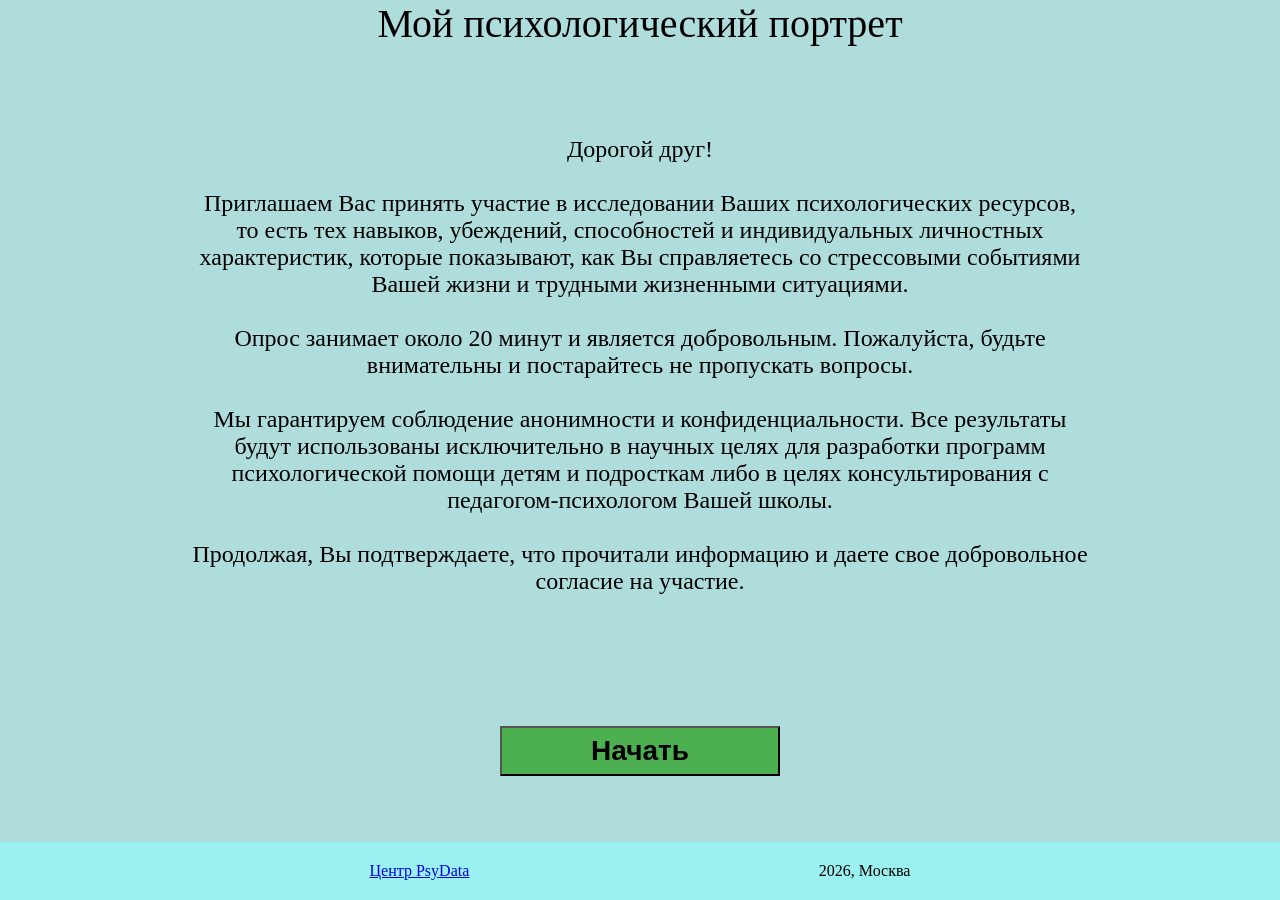
<file: index.html>
<!DOCTYPE html>
<html lang="en">
<head>
    <meta charset="UTF-8">
    <meta name="viewport" content="width=device-width, initial-scale=1.0">
    <title>Портрет</title>
    <link rel="stylesheet" href="main_styles.css">
</head>
<body>

    <header>
        Мой психологический портрет
    </header>

    <main>
        <div class="information">Дорогой друг! <br><br>
Приглашаем Вас принять участие в исследовании Ваших психологических ресурсов, то есть тех навыков, убеждений, способностей и индивидуальных личностных характеристик, которые показывают, как Вы справляетесь со стрессовыми событиями Вашей жизни и трудными жизненными ситуациями.
<br><br>Опрос занимает около 20 минут и является добровольным. Пожалуйста, будьте внимательны и постарайтесь не пропускать вопросы.<br><br>
Мы гарантируем соблюдение анонимности и конфиденциальности. Все результаты будут использованы исключительно в научных целях для разработки программ психологической помощи детям и подросткам либо в целях консультирования с педагогом-психологом Вашей школы.
<br><br> Продолжая, Вы подтверждаете, что прочитали информацию и даете свое добровольное согласие на участие.
</div>
        <button>Начать</button>

    </main>
    
    <footer>
        <div>
            <a href="https://mgppu.ru/project/417" target="_blank" rel="noopener noreferrer">Центр PsyData</a>
        </div>
        <div>2026, Москва</div>

    </footer>

    <script src="main.js"></script>
</body>
</html>
</file>
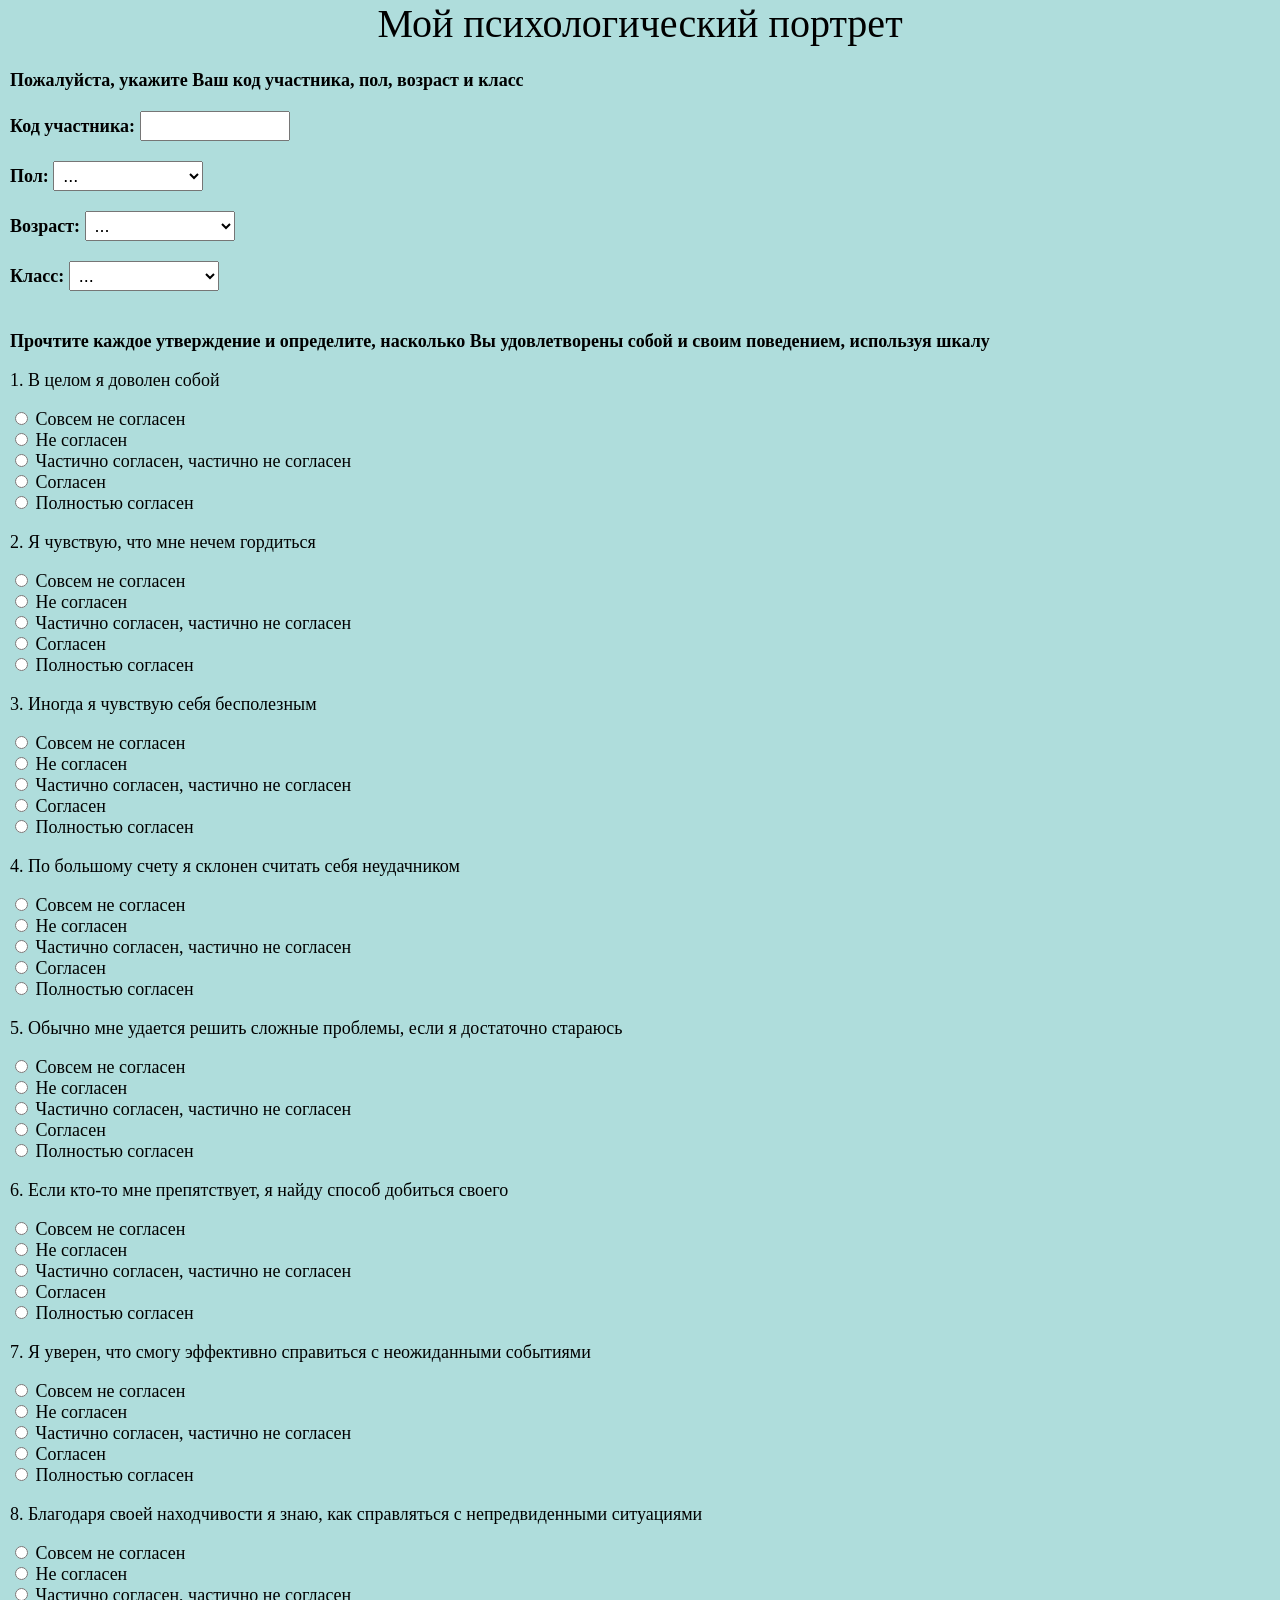
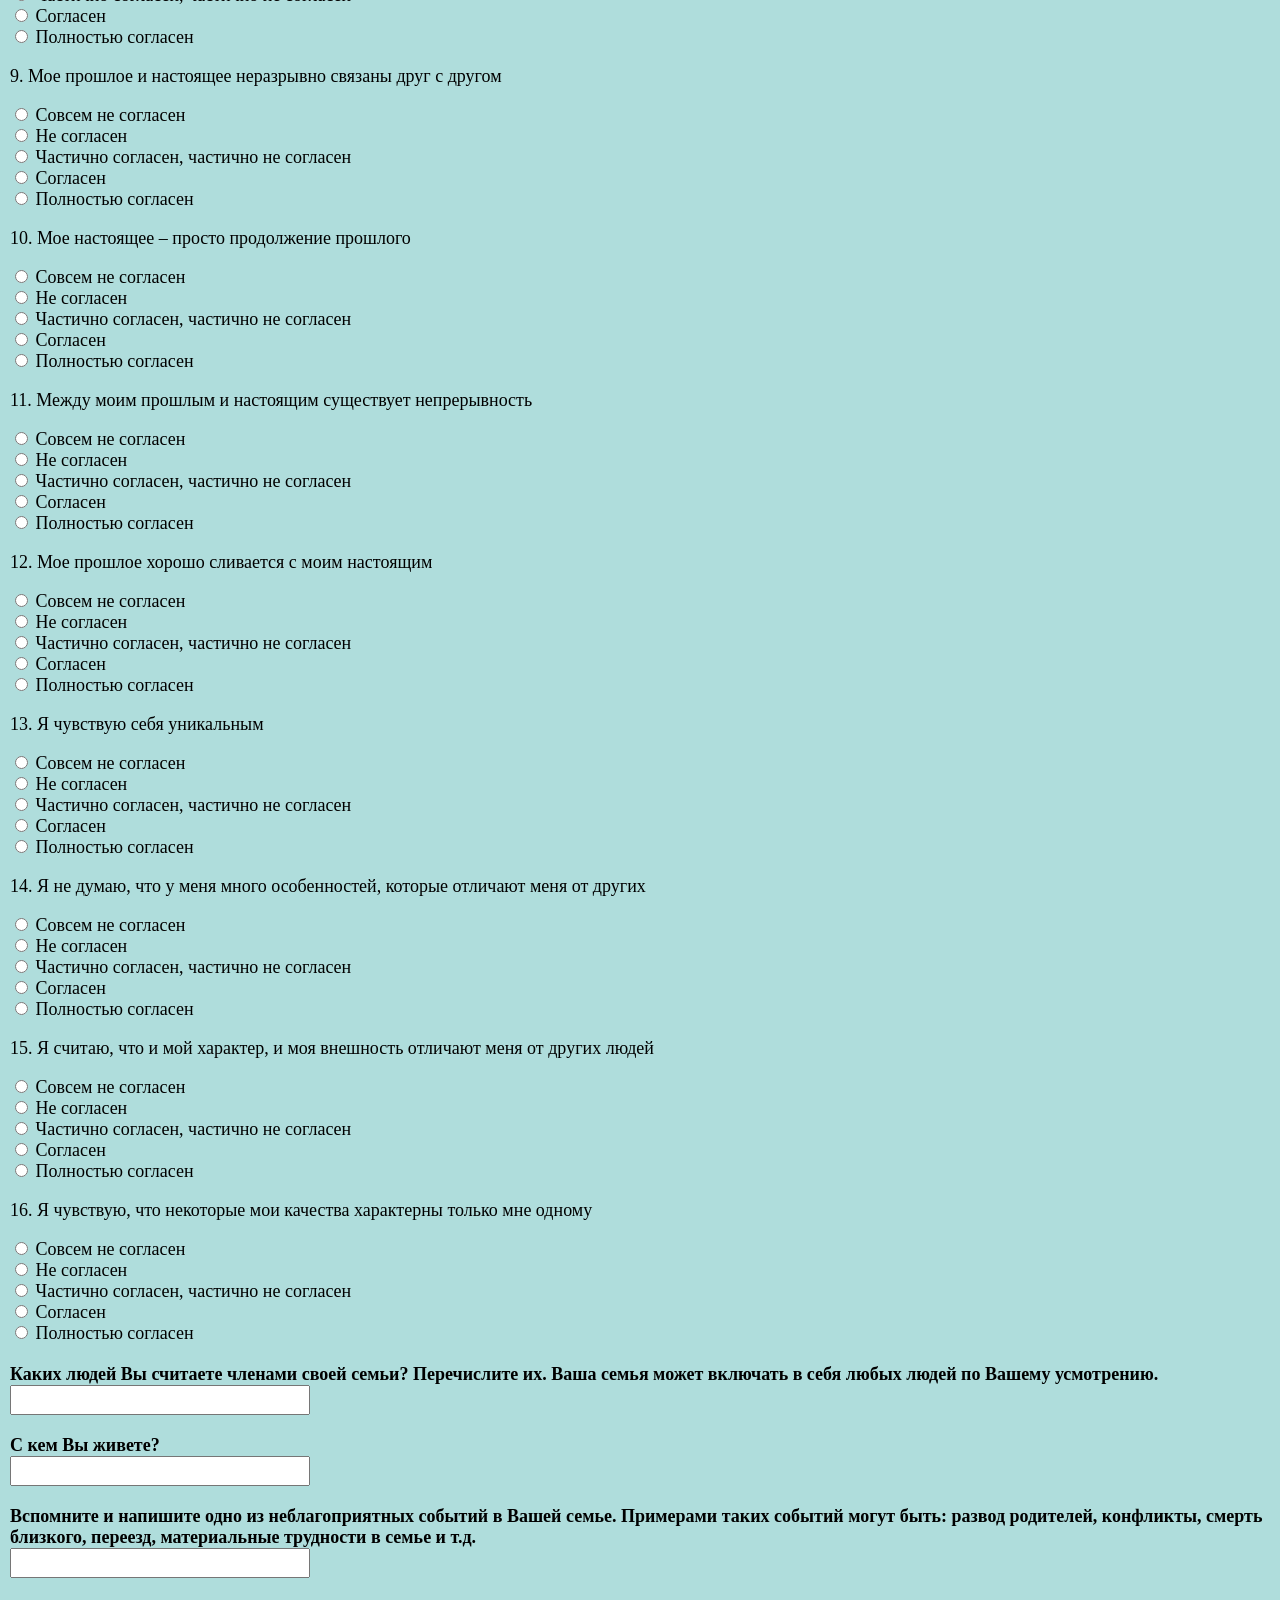
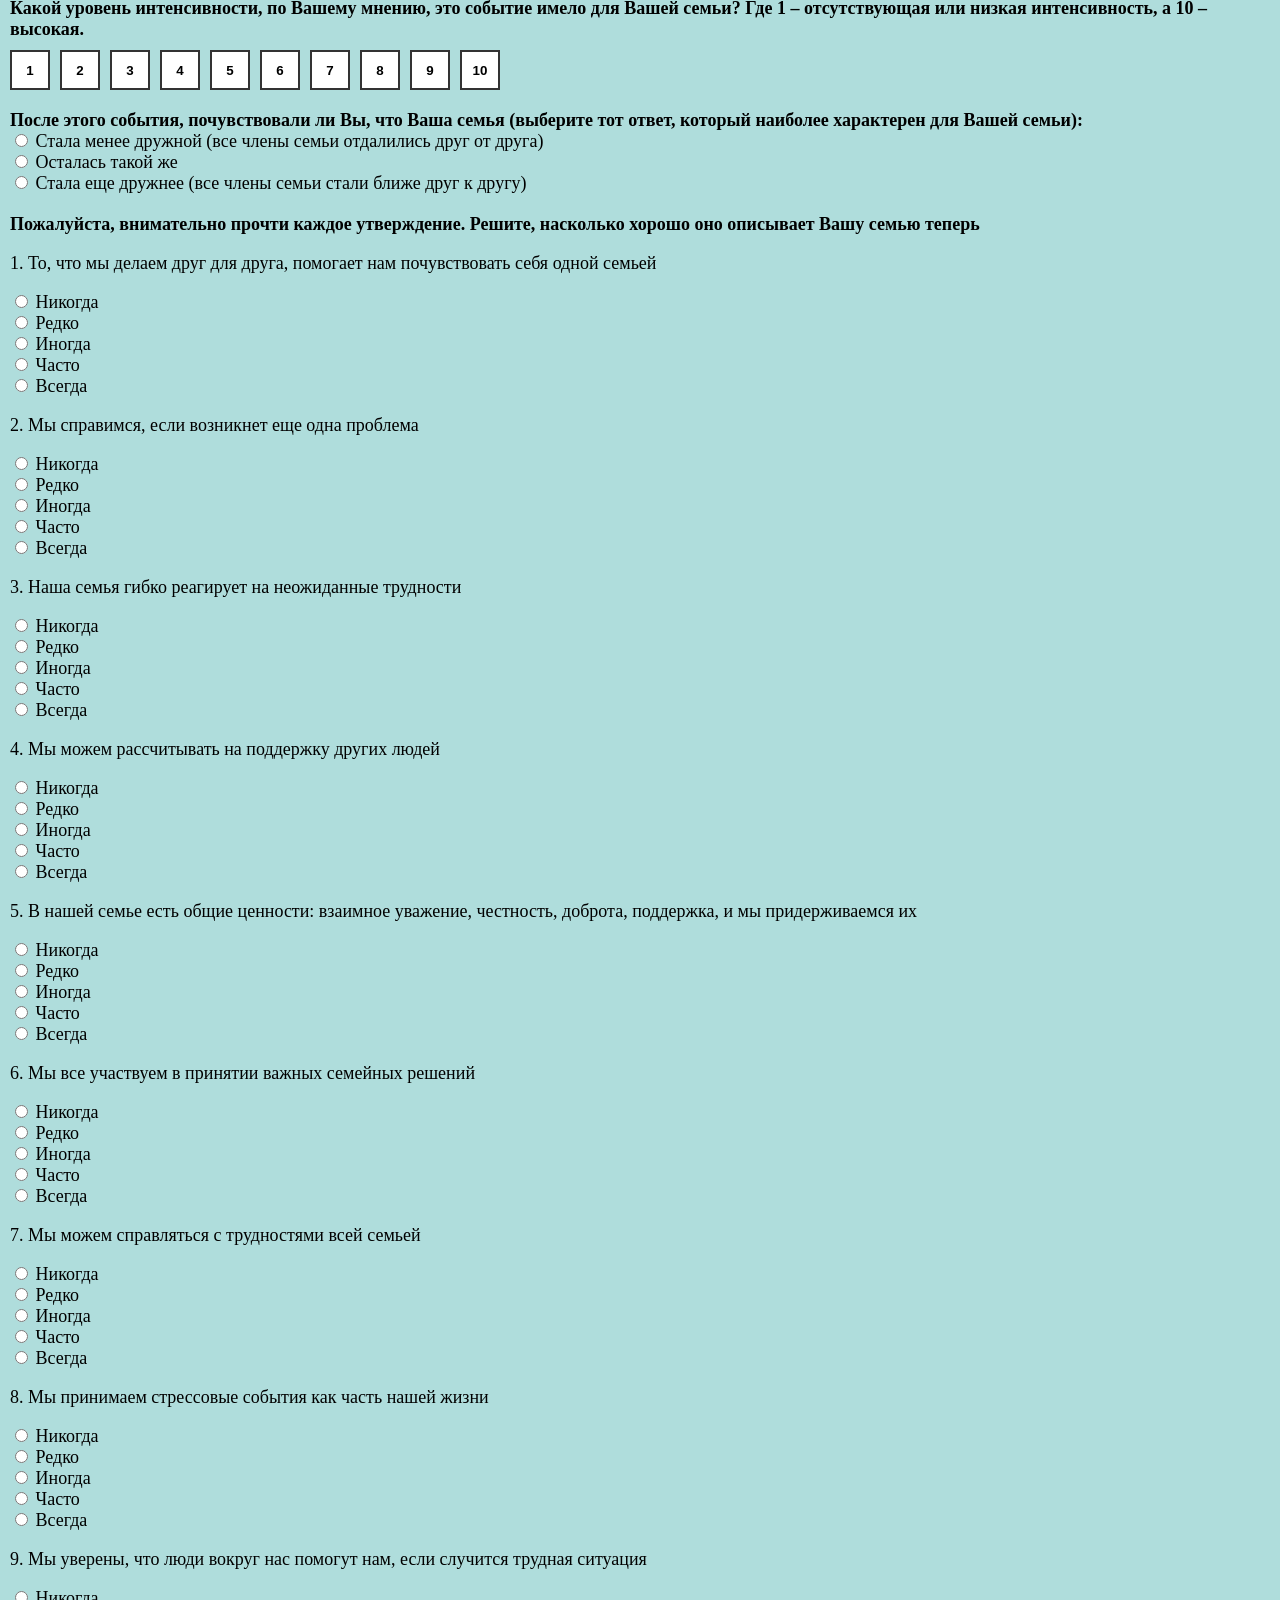
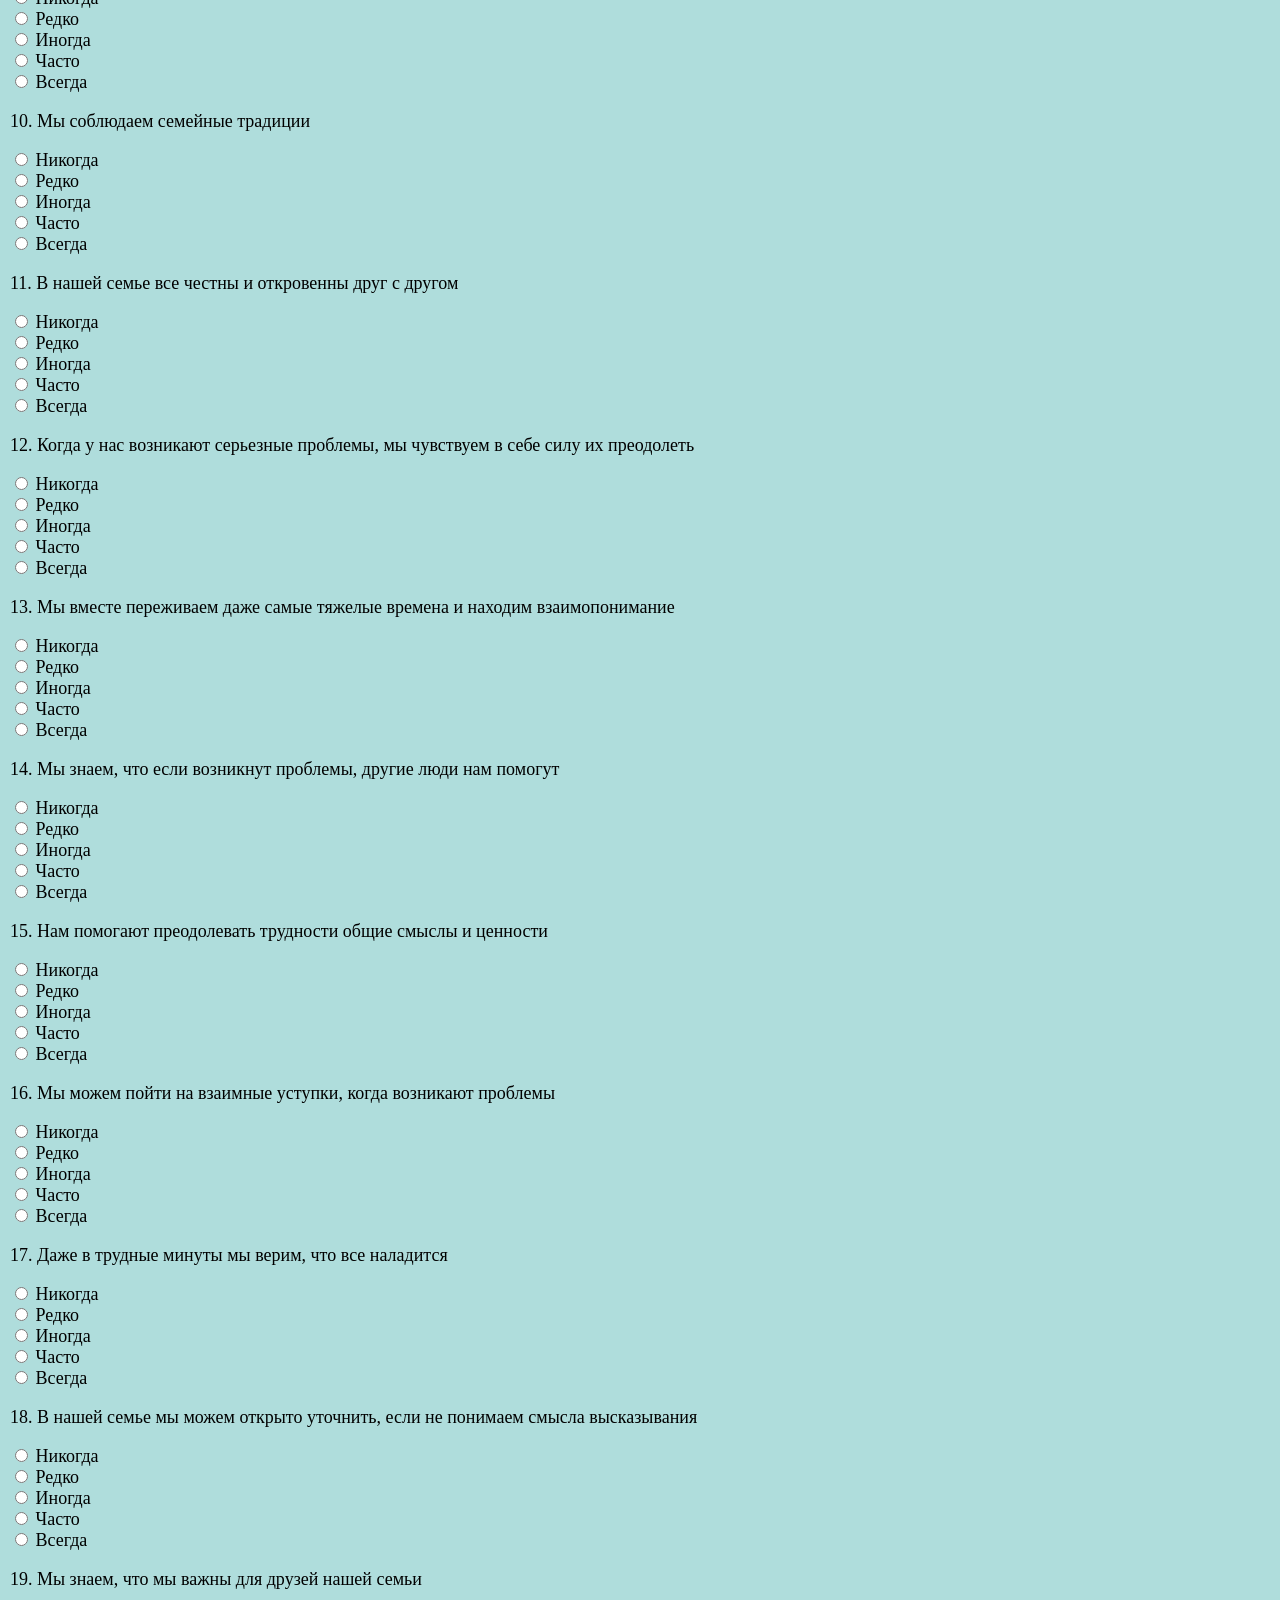
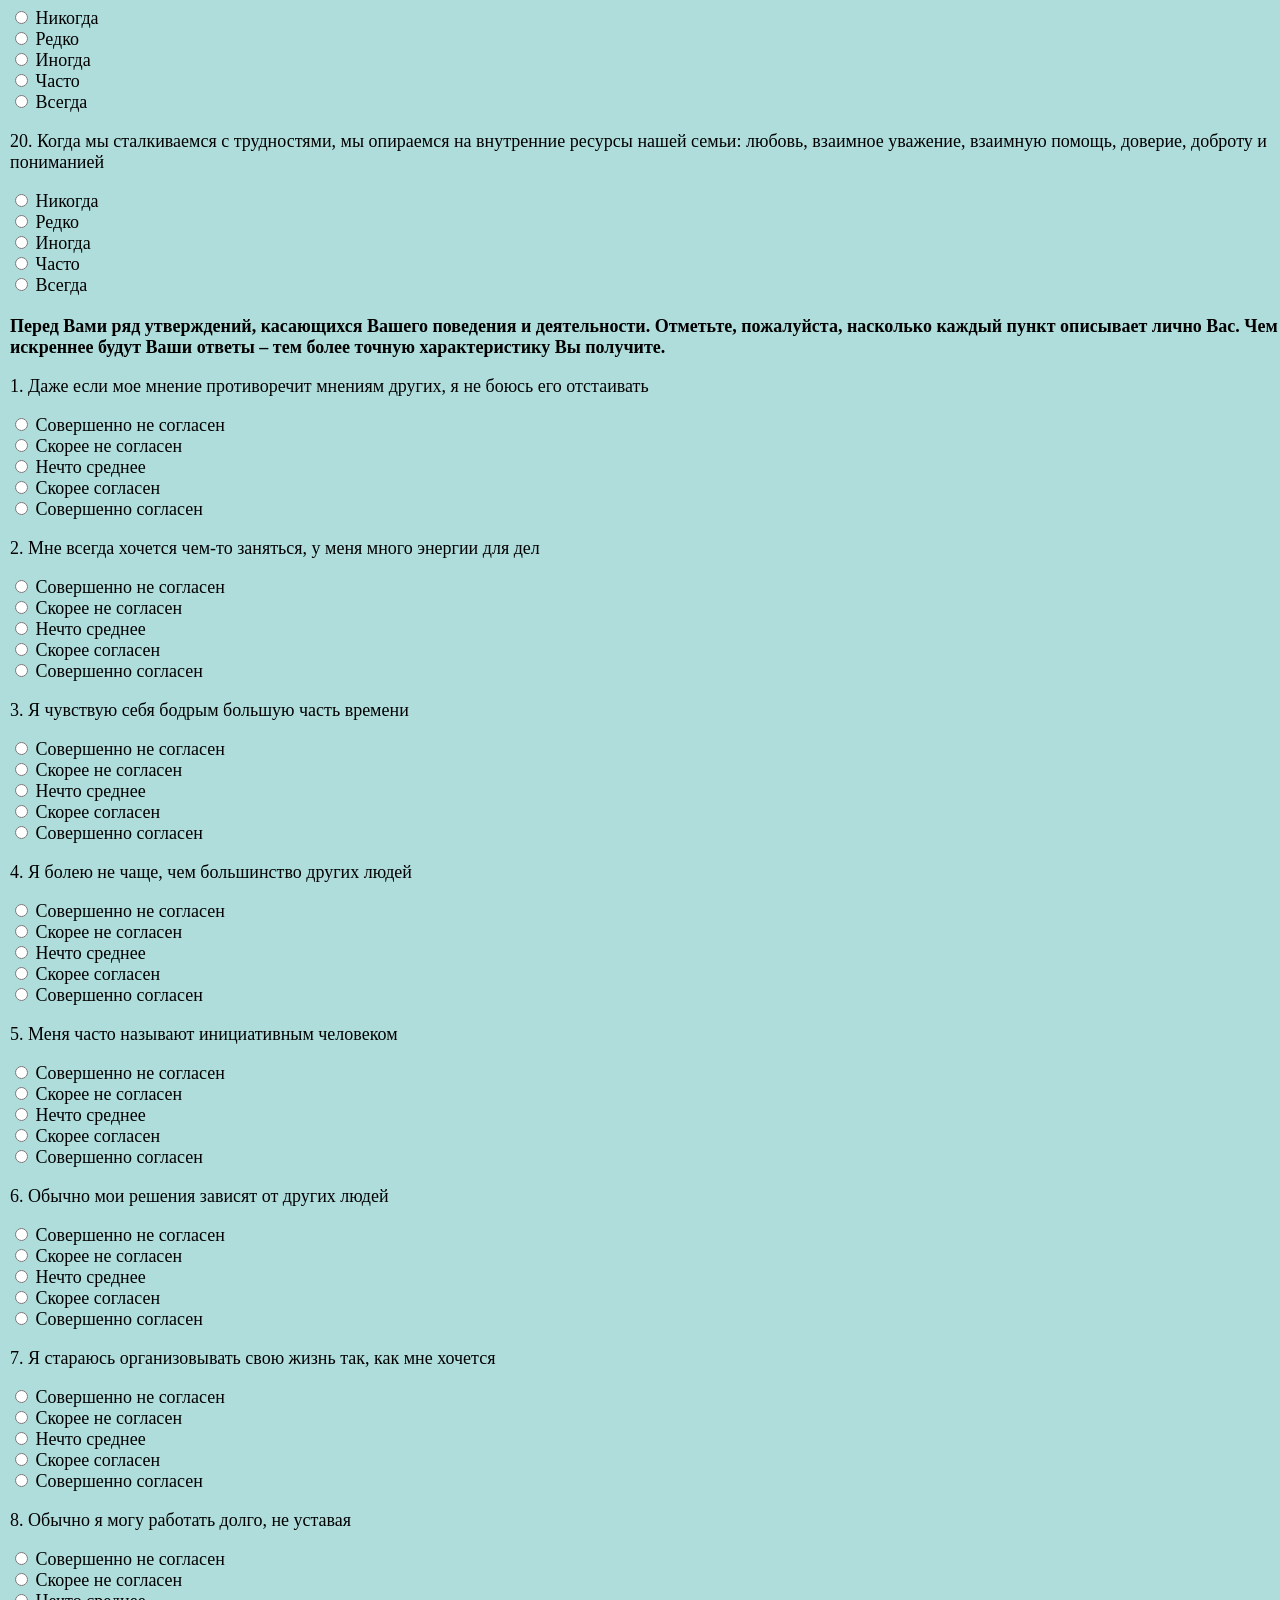
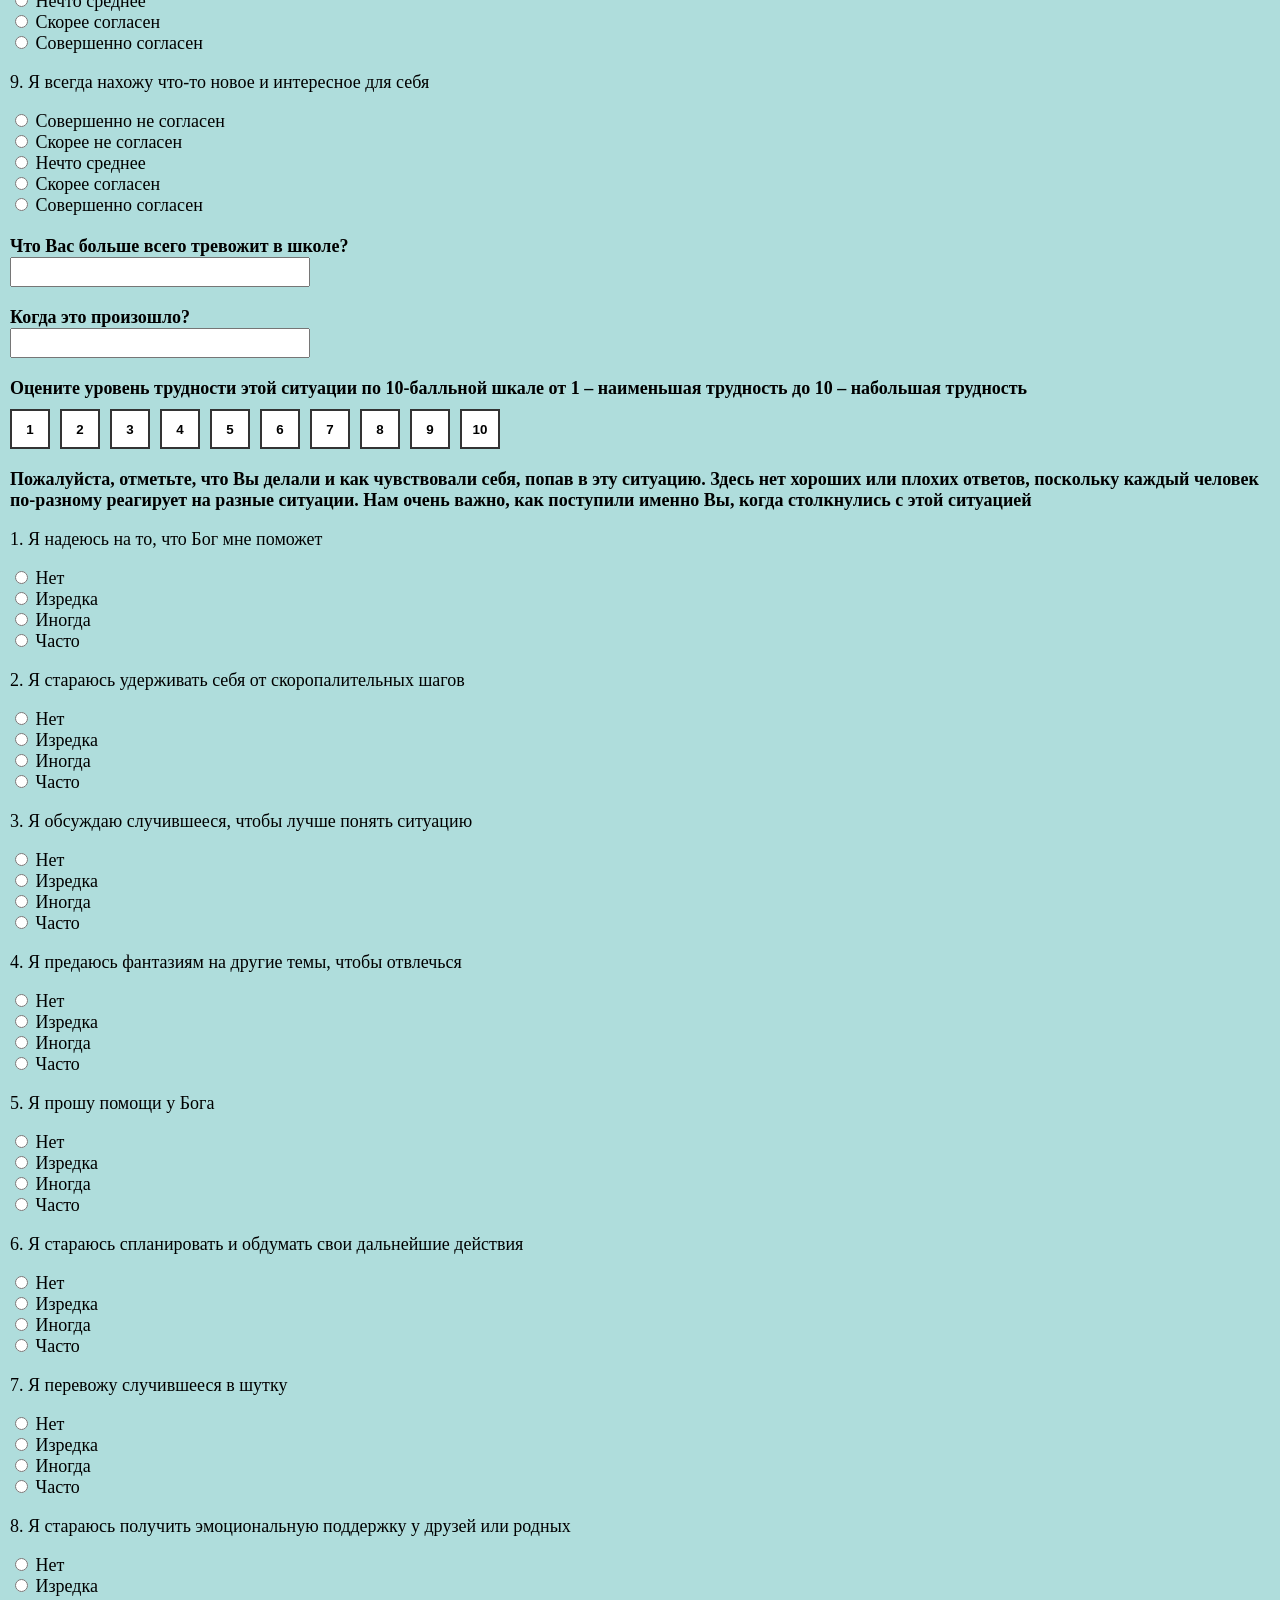
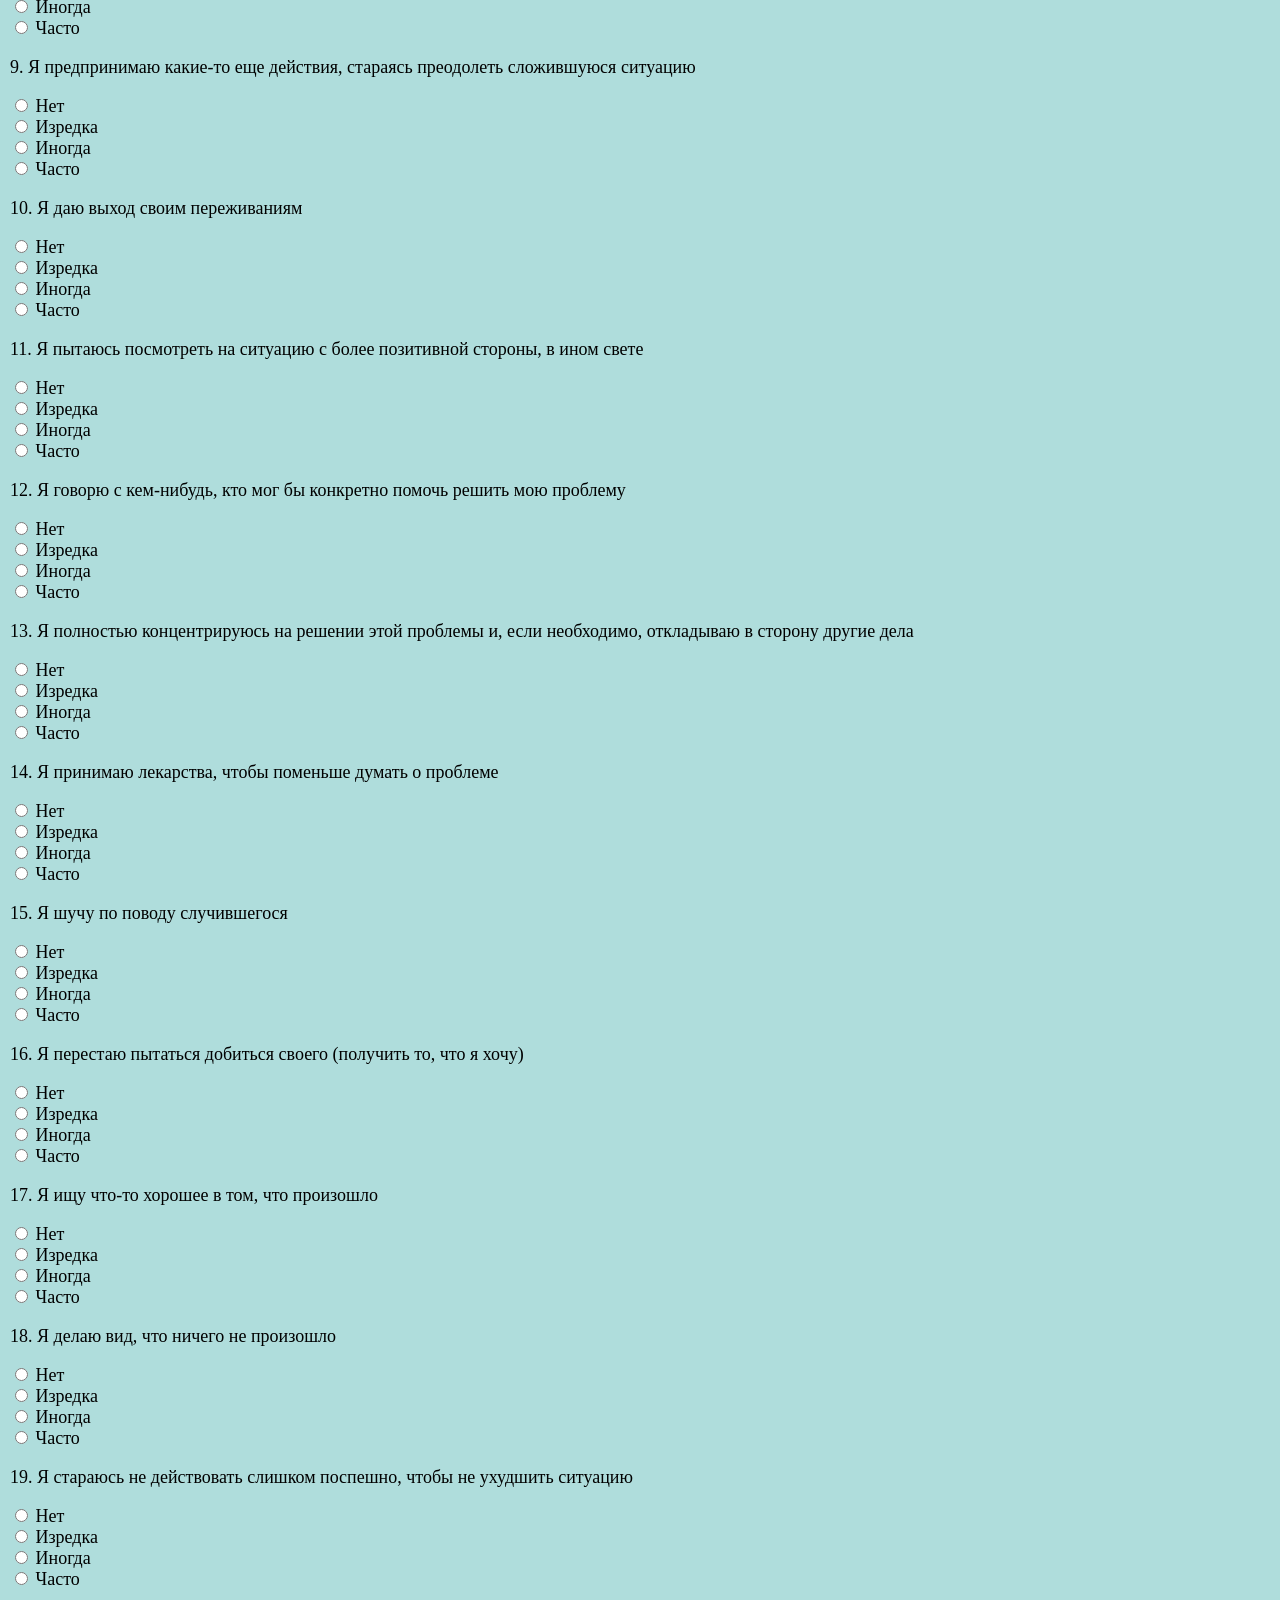
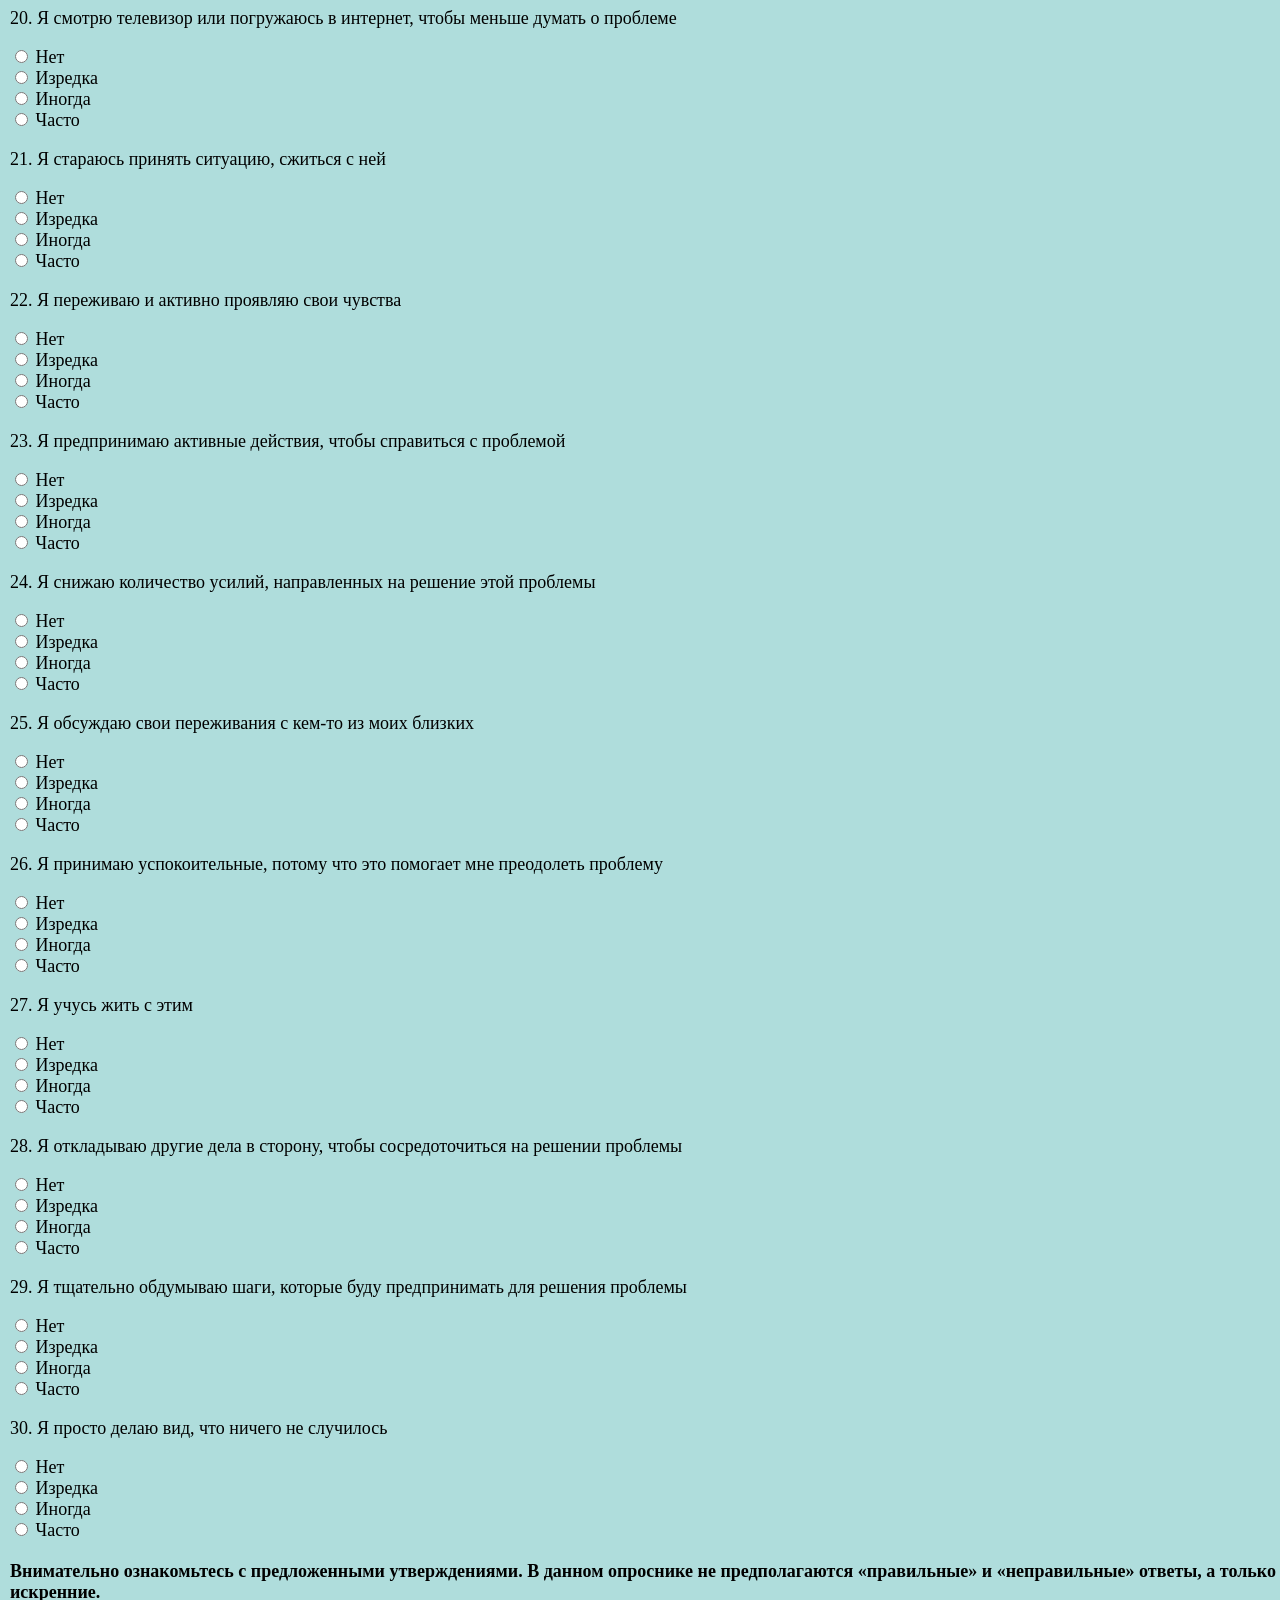
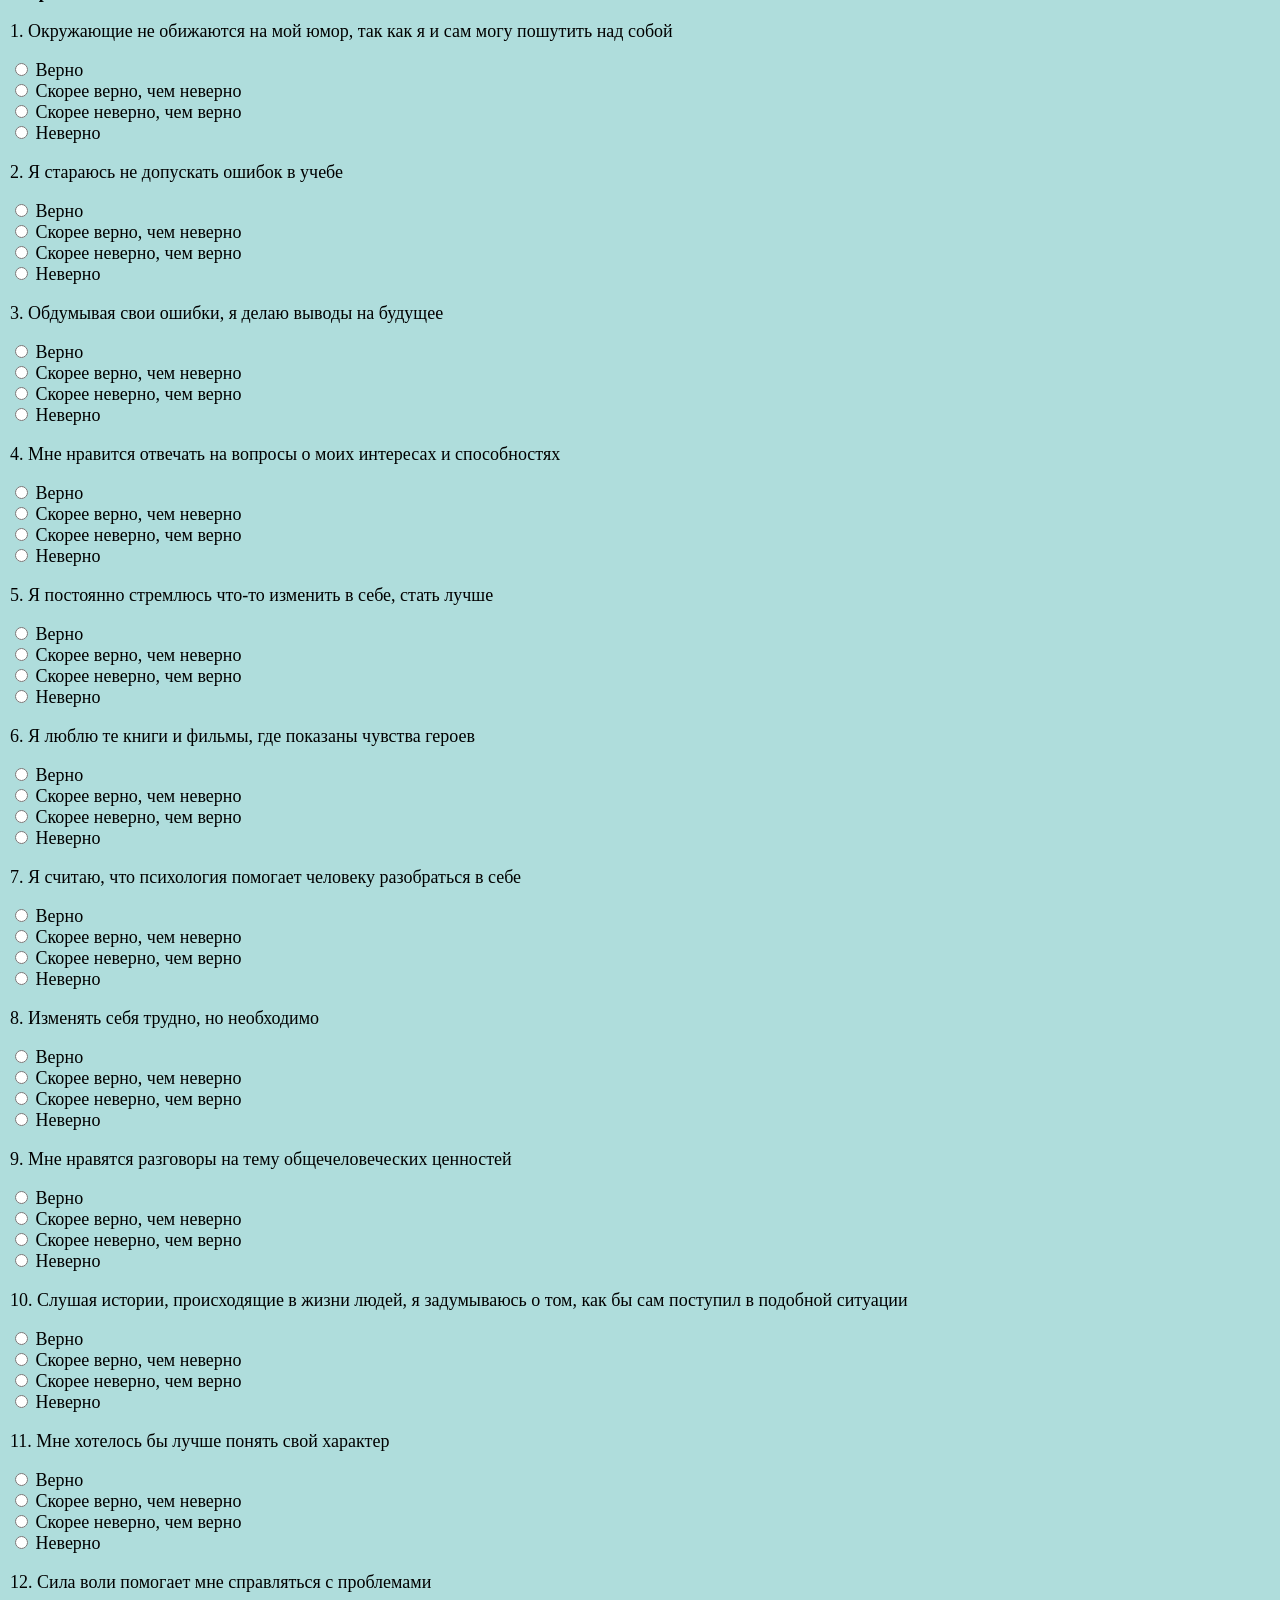
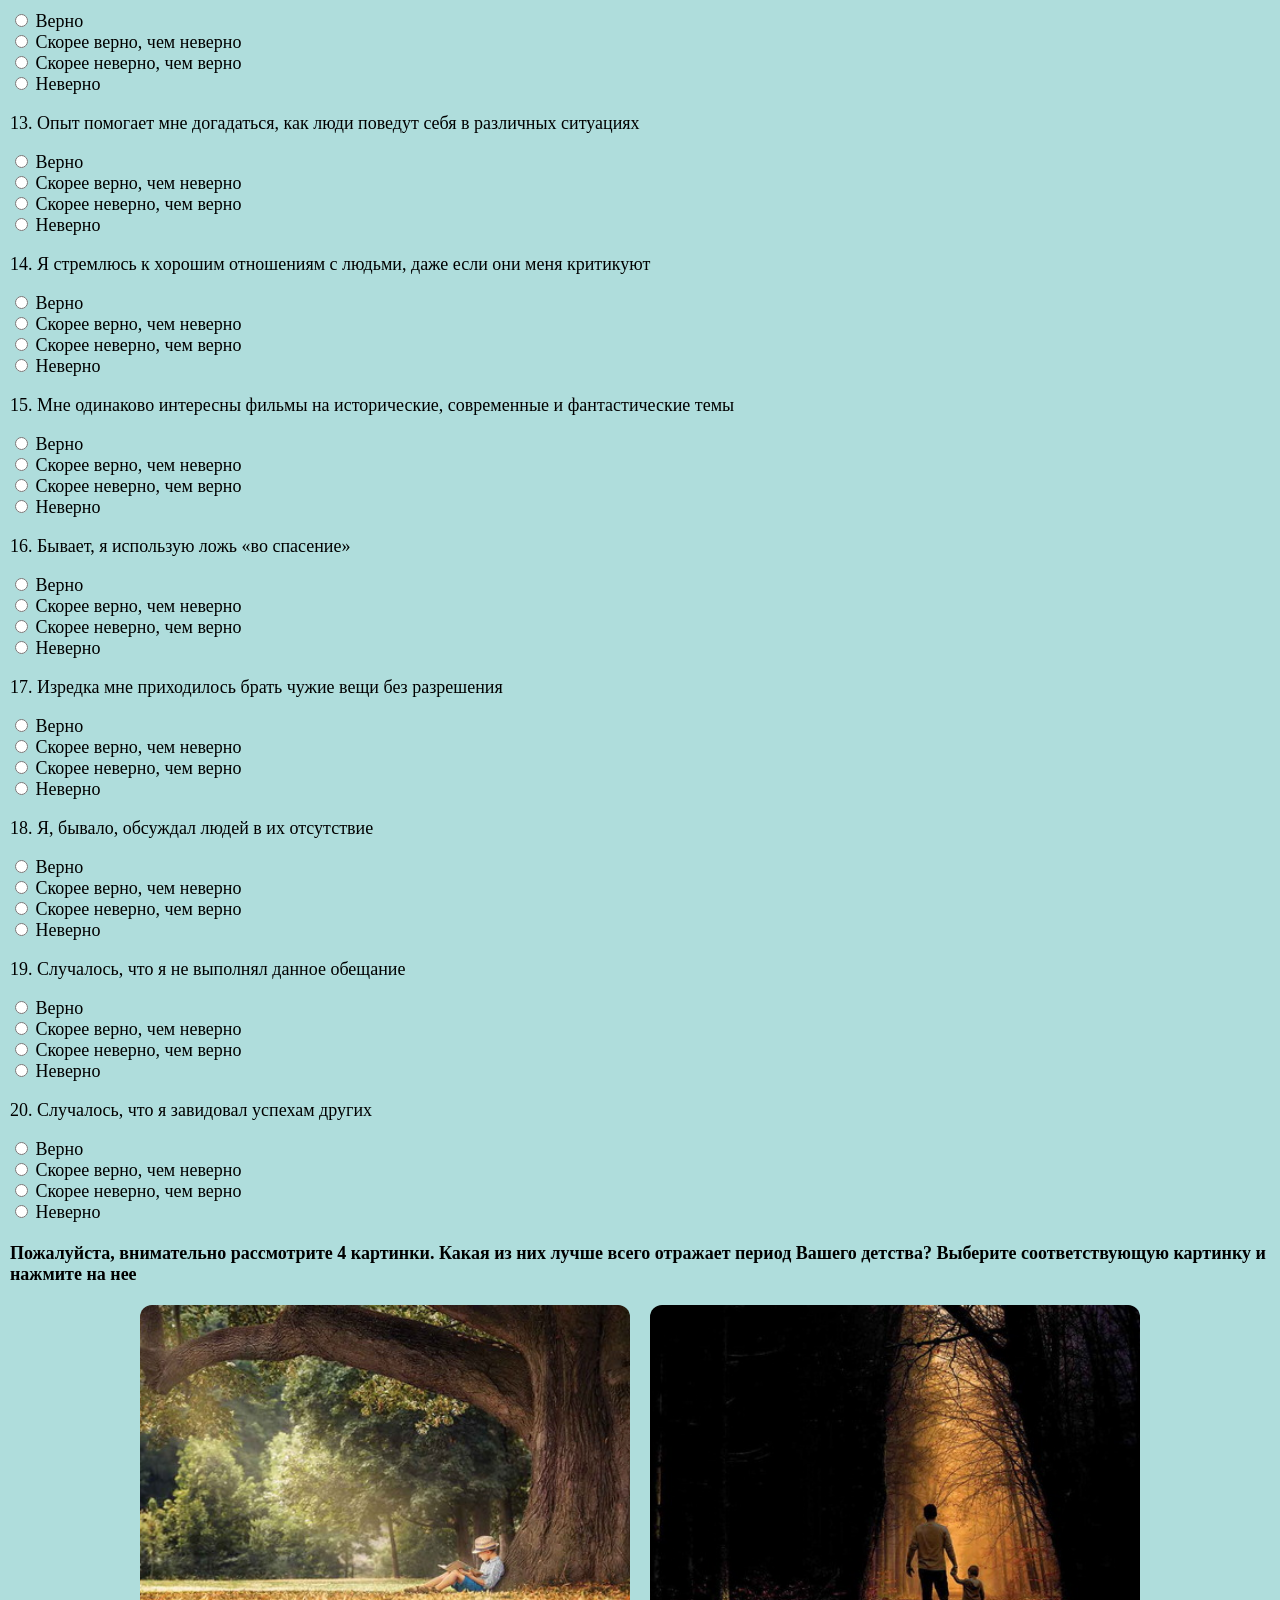
<file: test.html>
<!DOCTYPE html>
<html lang="en">
<head>
    <meta charset="UTF-8">
    <meta name="viewport" content="width=device-width, initial-scale=1.0">
    <title>Портрет</title>
    <link rel="stylesheet" href="test_styles.css">
</head>
<body>   

    <header>
        Мой психологический портрет
    </header>

    <main>


       <!--Персональные данные-->
       
        
    <div class="personal_data_div">Пожалуйста, укажите Ваш код участника, пол, возраст и класс</div>

    <div class="personal_data_div">
        <span>Код участника:  </span>
        <input class = "personal_select" type="text">
    </div>  
       
    <div class="personal_data_div">
        <span>Пол:  </span>
        <select class = "personal_select" name="sex">
        <option value="" disabled selected hidden>...</option>
        <option value="Мужской">Мужской</option>
        <option value="Женский">Женский</option>
        </select>
    </div>

    <div class="personal_data_div">
        <span>Возраст:  </span>
        <select class = "personal_select" name="age">
        <option value="" disabled selected hidden>...</option>
        <option value="12">12 лет</option>
        <option value="13">13 лет</option>
        <option value="14">14 лет</option>
        <option value="15">15 лет</option>
        <option value="16">16 лет</option>
        <option value="17">17 лет</option>
        <option value="18">18 лет</option>
        </select>
    </div>

     <div class="personal_data_div">
        <span>Класс:  </span>
        <select class = "personal_select" name="stage">
        <option value="" disabled selected hidden>...</option>
        <option value="6">6 класс</option>
        <option value="7">7 класс</option>
        <option value="8">8 класс</option>
        <option value="9">9 класс</option>
        <option value="10">10 класс</option>
        <option value="11">11 класс</option>
        </select>
    </div>

              
        <!--Индекс устойчивости идентичности-->


    <div class="test_name">Прочтите каждое утверждение и определите, насколько Вы удовлетворены собой и своим поведением, используя шкалу</div>

    <div class="identity_question">
        <p>1. В целом я доволен собой</p>
        <div>
            <input type="radio" id="i1_1" name="identity1" value="1">
            <label for="i1_1">Совсем не согласен</label>
        </div>
        <div>
            <input type="radio" id="i1_2" name="identity1" value="2">
            <label for="i1_2">Не согласен</label>
        </div>
        <div>
            <input type="radio" id="i1_3" name="identity1" value="3">
            <label for="i1_3">Частично согласен, частично не согласен</label>
        </div>       
        <div>
            <input type="radio" id="i1_4" name="identity1" value="4">
            <label for="i1_4">Согласен</label>
        </div>
        <div>
            <input type="radio" id="i1_5" name="identity1" value="5">
            <label for="i1_5">Полностью согласен</label>
        </div>
    </div>

    <div class="identity_question">
        <p>2. Я чувствую, что мне нечем гордиться</p>
        <div>
            <input type="radio" id="i2_1" name="identity2" value="1">
            <label for="i2_1">Совсем не согласен</label>
        </div>
        <div>
            <input type="radio" id="i2_2" name="identity2" value="2">
            <label for="i2_2">Не согласен</label>
        </div>
        <div>
            <input type="radio" id="i2_3" name="identity2" value="3">
            <label for="i2_3">Частично согласен, частично не согласен</label>
        </div>       
        <div>
            <input type="radio" id="i2_4" name="identity2" value="4">
            <label for="i2_4">Согласен</label>
        </div>
        <div>
            <input type="radio" id="i2_5" name="identity2" value="5">
            <label for="i2_5">Полностью согласен</label>
        </div>
    </div>
        
    <div class="identity_question">
        <p>3. Иногда я чувствую себя бесполезным</p>
            <div>
            <input type="radio" id="i3_1" name="identity3" value="1">
            <label for="i3_1">Совсем не согласен</label>
        </div>
        <div>
            <input type="radio" id="i3_2" name="identity3" value="2">
            <label for="i3_2">Не согласен</label>
        </div>
        <div>
            <input type="radio" id="i3_3" name="identity3" value="3">
            <label for="i3_3">Частично согласен, частично не согласен</label>
        </div>       
        <div>
            <input type="radio" id="i3_4" name="identity3" value="4">
            <label for="i3_4">Согласен</label>
        </div>
        <div>
            <input type="radio" id="i3_5" name="identity3" value="5">
            <label for="i3_5">Полностью согласен</label>
        </div>
    </div>

    <div class="identity_question">
        <p>4. По большому счету я склонен считать себя неудачником</p>
        <div>
            <input type="radio" id="i4_1" name="identity4" value="1">
            <label for="i4_1">Совсем не согласен</label>
        </div>
        <div>
            <input type="radio" id="i4_2" name="identity4" value="2">
            <label for="i4_2">Не согласен</label>
        </div>
        <div>
            <input type="radio" id="i4_3" name="identity4" value="3">
            <label for="i4_3">Частично согласен, частично не согласен</label>
        </div>       
        <div>
            <input type="radio" id="i4_4" name="identity4" value="4">
            <label for="i4_4">Согласен</label>
        </div>
        <div>
            <input type="radio" id="i4_5" name="identity4" value="5">
            <label for="i4_5">Полностью согласен</label>
        </div>
    </div>

    <div class="identity_question">
        <p>5. Обычно мне удается решить сложные проблемы, если я достаточно стараюсь</p>
        <div>
            <input type="radio" id="i5_1" name="identity5" value="1">
            <label for="i5_1">Совсем не согласен</label>
        </div>
        <div>
            <input type="radio" id="i5_2" name="identity5" value="2">
            <label for="i5_2">Не согласен</label>
        </div>
        <div>
            <input type="radio" id="i5_3" name="identity5" value="3">
            <label for="i5_3">Частично согласен, частично не согласен</label>
        </div>       
        <div>
            <input type="radio" id="i5_4" name="identity5" value="4">
            <label for="i5_4">Согласен</label>
        </div>
        <div>
            <input type="radio" id="i5_5" name="identity5" value="5">
            <label for="i5_5">Полностью согласен</label>
        </div>
    </div>

    <div class="identity_question">
        <p>6. Если кто-то мне препятствует, я найду способ добиться своего</p>
        <div>
            <input type="radio" id="i6_1" name="identity6" value="1">
            <label for="i6_1">Совсем не согласен</label>
        </div>
        <div>
            <input type="radio" id="i6_2" name="identity6" value="2">
            <label for="i6_2">Не согласен</label>
        </div>
        <div>
            <input type="radio" id="i6_3" name="identity6" value="3">
            <label for="i6_3">Частично согласен, частично не согласен</label>
        </div>       
        <div>
            <input type="radio" id="i6_4" name="identity6" value="4">
            <label for="i6_4">Согласен</label>
        </div>
        <div>
            <input type="radio" id="i6_5" name="identity6" value="5">
            <label for="i6_5">Полностью согласен</label>
        </div>
    </div>

    <div class="identity_question">
        <p>7. Я уверен, что смогу эффективно справиться с неожиданными событиями</p>
        <div>
            <input type="radio" id="i7_1" name="identity7" value="1">
            <label for="i7_1">Совсем не согласен</label>
        </div>
        <div>
            <input type="radio" id="i7_2" name="identity7" value="2">
            <label for="i7_2">Не согласен</label>
        </div>
        <div>
            <input type="radio" id="i7_3" name="identity7" value="3">
            <label for="i7_3">Частично согласен, частично не согласен</label>
        </div>       
        <div>
            <input type="radio" id="i7_4" name="identity7" value="4">
            <label for="i7_4">Согласен</label>
        </div>
        <div>
            <input type="radio" id="i7_5" name="identity7" value="5">
            <label for="i7_5">Полностью согласен</label>
        </div>
    </div>

    <div class="identity_question">
        <p>8. Благодаря своей находчивости я знаю, как справляться с непредвиденными ситуациями</p>
        <div>
            <input type="radio" id="i8_1" name="identity8" value="1">
            <label for="i8_1">Совсем не согласен</label>
        </div>
        <div>
            <input type="radio" id="i8_2" name="identity8" value="2">
            <label for="i8_2">Не согласен</label>
        </div>
        <div>
            <input type="radio" id="i8_3" name="identity8" value="3">
            <label for="i8_3">Частично согласен, частично не согласен</label>
        </div>       
        <div>
            <input type="radio" id="i8_4" name="identity8" value="4">
            <label for="i8_4">Согласен</label>
        </div>
        <div>
            <input type="radio" id="i8_5" name="identity8" value="5">
            <label for="i8_5">Полностью согласен</label>
        </div>
    </div>

    <div class="identity_question">
        <p>9. Мое прошлое и настоящее неразрывно связаны друг с другом</p>
        <div>
            <input type="radio" id="i9_1" name="identity9" value="1">
            <label for="i9_1">Совсем не согласен</label>
        </div>
        <div>
            <input type="radio" id="i9_2" name="identity9" value="2">
            <label for="i9_2">Не согласен</label>
        </div>
        <div>
            <input type="radio" id="i9_3" name="identity9" value="3">
            <label for="i9_3">Частично согласен, частично не согласен</label>
        </div>       
        <div>
            <input type="radio" id="i9_4" name="identity9" value="4">
            <label for="i9_4">Согласен</label>
        </div>
        <div>
            <input type="radio" id="i9_5" name="identity9" value="5">
            <label for="i9_5">Полностью согласен</label>
        </div>
    </div>

    <div class="identity_question">
        <p>10. Мое настоящее – просто продолжение прошлого</p>
        <div>
            <input type="radio" id="i10_1" name="identity10" value="1">
            <label for="i10_1">Совсем не согласен</label>
        </div>
        <div>
            <input type="radio" id="i10_2" name="identity10" value="2">
            <label for="i10_2">Не согласен</label>
        </div>
        <div>
            <input type="radio" id="i10_3" name="identity10" value="3">
            <label for="i10_3">Частично согласен, частично не согласен</label>
        </div>       
        <div>
            <input type="radio" id="i10_4" name="identity10" value="4">
            <label for="i10_4">Согласен</label>
        </div>
        <div>
            <input type="radio" id="i10_5" name="identity10" value="5">
            <label for="i10_5">Полностью согласен</label>
        </div>
    </div>

    <div class="identity_question">
        <p>11. Между моим прошлым и настоящим существует непрерывность</p>
        <div>
            <input type="radio" id="i11_1" name="identity11" value="1">
            <label for="i11_1">Совсем не согласен</label>
        </div>
        <div>
            <input type="radio" id="i11_2" name="identity11" value="2">
            <label for="i11_2">Не согласен</label>
        </div>
        <div>
            <input type="radio" id="i11_3" name="identity11" value="3">
            <label for="i11_3">Частично согласен, частично не согласен</label>
        </div>       
        <div>
            <input type="radio" id="i11_4" name="identity11" value="4">
            <label for="i11_4">Согласен</label>
        </div>
        <div>
            <input type="radio" id="i11_5" name="identity11" value="5">
            <label for="i11_5">Полностью согласен</label>
        </div>
    </div>

    <div class="identity_question">
        <p>12. Мое прошлое хорошо сливается с моим настоящим</p>
        <div>
            <input type="radio" id="i12_1" name="identity12" value="1">
            <label for="i12_1">Совсем не согласен</label>
        </div>
        <div>
            <input type="radio" id="i12_2" name="identity12" value="2">
            <label for="i12_2">Не согласен</label>
        </div>
        <div>
            <input type="radio" id="i12_3" name="identity12" value="3">
            <label for="i12_3">Частично согласен, частично не согласен</label>
        </div>       
        <div>
            <input type="radio" id="i12_4" name="identity12" value="4">
            <label for="i12_4">Согласен</label>
        </div>
        <div>
            <input type="radio" id="i12_5" name="identity12" value="5">
            <label for="i12_5">Полностью согласен</label>
        </div>
    </div>

    <div class="identity_question">
        <p>13. Я чувствую себя уникальным</p>
        <div>
            <input type="radio" id="i13_1" name="identity13" value="1">
            <label for="i13_1">Совсем не согласен</label>
        </div>
        <div>
            <input type="radio" id="i13_2" name="identity13" value="2">
            <label for="i13_2">Не согласен</label>
        </div>
        <div>
            <input type="radio" id="i13_3" name="identity13" value="3">
            <label for="i13_3">Частично согласен, частично не согласен</label>
        </div>       
        <div>
            <input type="radio" id="i13_4" name="identity13" value="4">
            <label for="i13_4">Согласен</label>
        </div>
        <div>
            <input type="radio" id="i13_5" name="identity13" value="5">
            <label for="i13_5">Полностью согласен</label>
        </div>
    </div>

    <div class="identity_question">
        <p>14. Я не думаю, что у меня много особенностей, которые отличают меня от других</p>
        <div>
            <input type="radio" id="i14_1" name="identity14" value="1">
            <label for="i14_1">Совсем не согласен</label>
        </div>
        <div>
            <input type="radio" id="i14_2" name="identity14" value="2">
            <label for="i14_2">Не согласен</label>
        </div>
        <div>
            <input type="radio" id="i14_3" name="identity14" value="3">
            <label for="i14_3">Частично согласен, частично не согласен</label>
        </div>       
        <div>
            <input type="radio" id="i14_4" name="identity14" value="4">
            <label for="i14_4">Согласен</label>
        </div>
        <div>
            <input type="radio" id="i14_5" name="identity14" value="5">
            <label for="i14_5">Полностью согласен</label>
        </div>
    </div>

    <div class="identity_question">
        <p>15. Я считаю, что и мой характер, и моя внешность отличают меня от других людей</p>
        <div>
            <input type="radio" id="i15_1" name="identity15" value="1">
            <label for="i15_1">Совсем не согласен</label>
        </div>
        <div>
            <input type="radio" id="i15_2" name="identity15" value="2">
            <label for="i15_2">Не согласен</label>
        </div>
        <div>
            <input type="radio" id="i15_3" name="identity15" value="3">
            <label for="i15_3">Частично согласен, частично не согласен</label>
        </div>       
        <div>
            <input type="radio" id="i15_4" name="identity15" value="4">
            <label for="i15_4">Согласен</label>
        </div>
        <div>
            <input type="radio" id="i15_5" name="identity15" value="5">
            <label for="i15_5">Полностью согласен</label>
        </div>
    </div>

    <div class="identity_question">
        <p>16. Я чувствую, что некоторые мои качества характерны только мне одному </p>
        <div>
            <input type="radio" id="i16_1" name="identity16" value="1">
            <label for="i16_1">Совсем не согласен</label>
        </div>
        <div>
            <input type="radio" id="i16_2" name="identity16" value="2">
            <label for="i16_2">Не согласен</label>
        </div>
        <div>
            <input type="radio" id="i16_3" name="identity16" value="3">
            <label for="i16_3">Частично согласен, частично не согласен</label>
        </div>       
        <div>
            <input type="radio" id="i16_4" name="identity16" value="4">
            <label for="i16_4">Согласен</label>
        </div>
        <div>
            <input type="radio" id="i16_5" name="identity16" value="5">
            <label for="i16_5">Полностью согласен</label>
        </div>
    </div>

      
 <!--Шкала оценки жизнеспособности семьи-->


    <div class="test_name">Каких людей Вы считаете членами своей семьи? Перечислите их. Ваша семья может включать в себя любых людей по Вашему усмотрению.</div>
    <input class = "viability_text" type="text">
    <div class="test_name">С кем Вы живете?</div>
    <input class = "viability_text" type="text">
    <div class="test_name">Вспомните и напишите одно из неблагоприятных событий в Вашей семье. Примерами таких событий могут быть: развод родителей, конфликты, смерть близкого, переезд, материальные трудности в семье и т.д.</div>
    <input class = "viability_text" type="text">
    <div class="test_name">Какой уровень интенсивности, по Вашему мнению, это событие имело для Вашей семьи? Где 1 – отсутствующая или низкая интенсивность, а 10 – высокая.</div>
    <div class="rating-container" id="ratingScale"></div>
    <div class="test_name">После этого события, почувствовали ли Вы, что Ваша семья (выберите тот ответ, который наиболее характерен для Вашей семьи):</div>
    
    <div class="viability_question">
        <div>
            <input type="radio" id="v0_1" name="viability0" value="Стала менее дружной (все члены семьи отдалились друг от друга)">
            <label for="v0_1">Стала менее дружной (все члены семьи отдалились друг от друга)</label>
        </div>
        <div>
            <input type="radio" id="v0_2" name="viability0" value="Осталась такой же">
            <label for="v0_2">Осталась такой же</label>
        </div>
        <div>
            <input type="radio" id="v0_3" name="viability0" value="Стала еще дружнее (все члены семьи стали ближе друг к другу)">
            <label for="v0_3">Стала еще дружнее (все члены семьи стали ближе друг к другу)</label>
        </div>       
    </div>

    <div class="test_name">Пожалуйста, внимательно прочти каждое утверждение. Решите, насколько хорошо оно описывает Вашу семью теперь</div>


    <div class="viability_question">
        <p>1. То, что мы делаем друг для друга, помогает нам почувствовать себя одной семьей</p>
        <div>
            <input type="radio" id="v1_1" name="viability1" value="1">
            <label for="v1_1">Никогда</label>
        </div>
        <div>
            <input type="radio" id="v1_2" name="viability1" value="2">
            <label for="v1_2">Редко</label>
        </div>
        <div>
            <input type="radio" id="v1_3" name="viability1" value="3">
            <label for="v1_3">Иногда</label>
        </div>       
        <div>
            <input type="radio" id="v1_4" name="viability1" value="4">
            <label for="v1_4">Часто</label>
        </div>
        <div>
            <input type="radio" id="v1_5" name="viability1" value="5">
            <label for="v1_5">Всегда</label>
        </div>
    </div>

    <div class="viability_question">
        <p>2. Мы справимся, если возникнет еще одна проблема</p>
        <div>
            <input type="radio" id="v2_1" name="viability2" value="1">
            <label for="v2_1">Никогда</label>
        </div>
        <div>
            <input type="radio" id="v2_2" name="viability2" value="2">
            <label for="v2_2">Редко</label>
        </div>
        <div>
            <input type="radio" id="v2_3" name="viability2" value="3">
            <label for="v2_3">Иногда</label>
        </div>       
        <div>
            <input type="radio" id="v2_4" name="viability2" value="4">
            <label for="v2_4">Часто</label>
        </div>
        <div>
            <input type="radio" id="v2_5" name="viability2" value="5">
            <label for="v2_5">Всегда</label>
        </div>
    </div>

    <div class="viability_question">
        <p>3. Наша семья гибко реагирует на неожиданные трудности</p>
        <div>
            <input type="radio" id="v3_1" name="viability3" value="1">
            <label for="v3_1">Никогда</label>
        </div>
        <div>
            <input type="radio" id="v3_2" name="viability3" value="2">
            <label for="v3_2">Редко</label>
        </div>
        <div>
            <input type="radio" id="v3_3" name="viability3" value="3">
            <label for="v3_3">Иногда</label>
        </div>       
        <div>
            <input type="radio" id="v3_4" name="viability3" value="4">
            <label for="v3_4">Часто</label>
        </div>
        <div>
            <input type="radio" id="v3_5" name="viability3" value="5">
            <label for="v3_5">Всегда</label>
        </div>
    </div>

    <div class="viability_question">
        <p>4. Мы можем рассчитывать на поддержку других людей</p>
        <div>
            <input type="radio" id="v4_1" name="viability4" value="1">
            <label for="v4_1">Никогда</label>
        </div>
        <div>
            <input type="radio" id="v4_2" name="viability4" value="2">
            <label for="v4_2">Редко</label>
        </div>
        <div>
            <input type="radio" id="v4_3" name="viability4" value="3">
            <label for="v4_3">Иногда</label>
        </div>       
        <div>
            <input type="radio" id="v4_4" name="viability4" value="4">
            <label for="v4_4">Часто</label>
        </div>
        <div>
            <input type="radio" id="v4_5" name="viability4" value="5">
            <label for="v4_5">Всегда</label>
        </div>
    </div>

    <div class="viability_question">
        <p>5. В нашей семье есть общие ценности: взаимное уважение, честность, доброта, поддержка, и мы придерживаемся их</p>
        <div>
            <input type="radio" id="v5_1" name="viability5" value="1">
            <label for="v5_1">Никогда</label>
        </div>
        <div>
            <input type="radio" id="v5_2" name="viability5" value="2">
            <label for="v5_2">Редко</label>
        </div>
        <div>
            <input type="radio" id="v5_3" name="viability5" value="3">
            <label for="v5_3">Иногда</label>
        </div>       
        <div>
            <input type="radio" id="v5_4" name="viability5" value="4">
            <label for="v5_4">Часто</label>
        </div>
        <div>
            <input type="radio" id="v5_5" name="viability5" value="5">
            <label for="v5_5">Всегда</label>
        </div>
    </div>

    <div class="viability_question">
        <p>6. Мы все участвуем в принятии важных семейных решений</p>
        <div>
            <input type="radio" id="v6_1" name="viability6" value="1">
            <label for="v6_1">Никогда</label>
        </div>
        <div>
            <input type="radio" id="v6_2" name="viability6" value="2">
            <label for="v6_2">Редко</label>
        </div>
        <div>
            <input type="radio" id="v6_3" name="viability6" value="3">
            <label for="v6_3">Иногда</label>
        </div>       
        <div>
            <input type="radio" id="v6_4" name="viability6" value="4">
            <label for="v6_4">Часто</label>
        </div>
        <div>
            <input type="radio" id="v6_5" name="viability6" value="5">
            <label for="v6_5">Всегда</label>
        </div>
    </div>

    <div class="viability_question">
        <p>7. Мы можем справляться с трудностями всей семьей</p>
        <div>
            <input type="radio" id="v7_1" name="viability7" value="1">
            <label for="v7_1">Никогда</label>
        </div>
        <div>
            <input type="radio" id="v7_2" name="viability7" value="2">
            <label for="v7_2">Редко</label>
        </div>
        <div>
            <input type="radio" id="v7_3" name="viability7" value="3">
            <label for="v7_3">Иногда</label>
        </div>       
        <div>
            <input type="radio" id="v7_4" name="viability7" value="4">
            <label for="v7_4">Часто</label>
        </div>
        <div>
            <input type="radio" id="v7_5" name="viability7" value="5">
            <label for="v7_5">Всегда</label>
        </div>
    </div>

    <div class="viability_question">
        <p>8. Мы принимаем стрессовые события как часть нашей жизни</p>
        <div>
            <input type="radio" id="v8_1" name="viability8" value="1">
            <label for="v8_1">Никогда</label>
        </div>
        <div>
            <input type="radio" id="v8_2" name="viability8" value="2">
            <label for="v8_2">Редко</label>
        </div>
        <div>
            <input type="radio" id="v8_3" name="viability8" value="3">
            <label for="v8_3">Иногда</label>
        </div>       
        <div>
            <input type="radio" id="v8_4" name="viability8" value="4">
            <label for="v8_4">Часто</label>
        </div>
        <div>
            <input type="radio" id="v8_5" name="viability8" value="5">
            <label for="v8_5">Всегда</label>
        </div>
    </div>

    <div class="viability_question">
        <p>9. Мы уверены, что люди вокруг нас помогут нам, если случится трудная ситуация</p>
        <div>
            <input type="radio" id="v9_1" name="viability9" value="1">
            <label for="v9_1">Никогда</label>
        </div>
        <div>
            <input type="radio" id="v9_2" name="viability9" value="2">
            <label for="v9_2">Редко</label>
        </div>
        <div>
            <input type="radio" id="v9_3" name="viability9" value="3">
            <label for="v9_3">Иногда</label>
        </div>       
        <div>
            <input type="radio" id="v9_4" name="viability9" value="4">
            <label for="v9_4">Часто</label>
        </div>
        <div>
            <input type="radio" id="v9_5" name="viability9" value="5">
            <label for="v9_5">Всегда</label>
        </div>
    </div>

    <div class="viability_question">
        <p>10. Мы соблюдаем семейные традиции</p>
        <div>
            <input type="radio" id="v10_1" name="viability10" value="1">
            <label for="v10_1">Никогда</label>
        </div>
        <div>
            <input type="radio" id="v10_2" name="viability10" value="2">
            <label for="v10_2">Редко</label>
        </div>
        <div>
            <input type="radio" id="v10_3" name="viability10" value="3">
            <label for="v10_3">Иногда</label>
        </div>       
        <div>
            <input type="radio" id="v10_4" name="viability10" value="4">
            <label for="v10_4">Часто</label>
        </div>
        <div>
            <input type="radio" id="v10_5" name="viability10" value="5">
            <label for="v10_5">Всегда</label>
        </div>
    </div>

    <div class="viability_question">
        <p>11. В нашей семье все честны и откровенны друг с другом</p>
        <div>
            <input type="radio" id="v11_1" name="viability11" value="1">
            <label for="v11_1">Никогда</label>
        </div>
        <div>
            <input type="radio" id="v11_2" name="viability11" value="2">
            <label for="v11_2">Редко</label>
        </div>
        <div>
            <input type="radio" id="v11_3" name="viability11" value="3">
            <label for="v11_3">Иногда</label>
        </div>       
        <div>
            <input type="radio" id="v11_4" name="viability11" value="4">
            <label for="v11_4">Часто</label>
        </div>
        <div>
            <input type="radio" id="v11_5" name="viability11" value="5">
            <label for="v11_5">Всегда</label>
        </div>
    </div>

    <div class="viability_question">
        <p>12. Когда у нас возникают серьезные проблемы, мы чувствуем в себе силу их преодолеть</p>
        <div>
            <input type="radio" id="v12_1" name="viability12" value="1">
            <label for="v12_1">Никогда</label>
        </div>
        <div>
            <input type="radio" id="v12_2" name="viability12" value="2">
            <label for="v12_2">Редко</label>
        </div>
        <div>
            <input type="radio" id="v12_3" name="viability12" value="3">
            <label for="v12_3">Иногда</label>
        </div>       
        <div>
            <input type="radio" id="v12_4" name="viability12" value="4">
            <label for="v12_4">Часто</label>
        </div>
        <div>
            <input type="radio" id="v12_5" name="viability12" value="5">
            <label for="v12_5">Всегда</label>
        </div>
    </div>

    <div class="viability_question">
        <p>13. Мы вместе переживаем даже самые тяжелые времена и находим взаимопонимание</p>
        <div>
            <input type="radio" id="v13_1" name="viability13" value="1">
            <label for="v13_1">Никогда</label>
        </div>
        <div>
            <input type="radio" id="v13_2" name="viability13" value="2">
            <label for="v13_2">Редко</label>
        </div>
        <div>
            <input type="radio" id="v13_3" name="viability13" value="3">
            <label for="v13_3">Иногда</label>
        </div>       
        <div>
            <input type="radio" id="v13_4" name="viability13" value="4">
            <label for="v13_4">Часто</label>
        </div>
        <div>
            <input type="radio" id="v13_5" name="viability13" value="5">
            <label for="v13_5">Всегда</label>
        </div>
    </div>

    <div class="viability_question">
        <p>14. Мы знаем, что если возникнут проблемы, другие люди нам помогут</p>
        <div>
            <input type="radio" id="v14_1" name="viability14" value="1">
            <label for="v14_1">Никогда</label>
        </div>
        <div>
            <input type="radio" id="v14_2" name="viability14" value="2">
            <label for="v14_2">Редко</label>
        </div>
        <div>
            <input type="radio" id="v14_3" name="viability14" value="3">
            <label for="v14_3">Иногда</label>
        </div>       
        <div>
            <input type="radio" id="v14_4" name="viability14" value="4">
            <label for="v14_4">Часто</label>
        </div>
        <div>
            <input type="radio" id="v14_5" name="viability14" value="5">
            <label for="v14_5">Всегда</label>
        </div>
    </div>

    <div class="viability_question">
        <p>15. Нам помогают преодолевать трудности общие смыслы и ценности</p>
        <div>
            <input type="radio" id="v15_1" name="viability15" value="1">
            <label for="v15_1">Никогда</label>
        </div>
        <div>
            <input type="radio" id="v15_2" name="viability15" value="2">
            <label for="v15_2">Редко</label>
        </div>
        <div>
            <input type="radio" id="v15_3" name="viability15" value="3">
            <label for="v15_3">Иногда</label>
        </div>       
        <div>
            <input type="radio" id="v15_4" name="viability15" value="4">
            <label for="v15_4">Часто</label>
        </div>
        <div>
            <input type="radio" id="v15_5" name="viability15" value="5">
            <label for="v15_5">Всегда</label>
        </div>
    </div>

    <div class="viability_question">
        <p>16. Мы можем пойти на взаимные уступки, когда возникают проблемы</p>
        <div>
            <input type="radio" id="v16_1" name="viability16" value="1">
            <label for="v16_1">Никогда</label>
        </div>
        <div>
            <input type="radio" id="v16_2" name="viability16" value="2">
            <label for="v16_2">Редко</label>
        </div>
        <div>
            <input type="radio" id="v16_3" name="viability16" value="3">
            <label for="v16_3">Иногда</label>
        </div>       
        <div>
            <input type="radio" id="v16_4" name="viability16" value="4">
            <label for="v16_4">Часто</label>
        </div>
        <div>
            <input type="radio" id="v16_5" name="viability16" value="5">
            <label for="v16_5">Всегда</label>
        </div>
    </div>

    <div class="viability_question">
        <p>17. Даже в трудные минуты мы верим, что все наладится</p>
        <div>
            <input type="radio" id="v17_1" name="viability17" value="1">
            <label for="v17_1">Никогда</label>
        </div>
        <div>
            <input type="radio" id="v17_2" name="viability17" value="2">
            <label for="v17_2">Редко</label>
        </div>
        <div>
            <input type="radio" id="v17_3" name="viability17" value="3">
            <label for="v17_3">Иногда</label>
        </div>       
        <div>
            <input type="radio" id="v17_4" name="viability17" value="4">
            <label for="v17_4">Часто</label>
        </div>
        <div>
            <input type="radio" id="v17_5" name="viability17" value="5">
            <label for="v17_5">Всегда</label>
        </div>
    </div>

    <div class="viability_question">
        <p>18. В нашей семье мы можем открыто уточнить, если не понимаем смысла высказывания</p>
        <div>
            <input type="radio" id="v18_1" name="viability18" value="1">
            <label for="v18_1">Никогда</label>
        </div>
        <div>
            <input type="radio" id="v18_2" name="viability18" value="2">
            <label for="v18_2">Редко</label>
        </div>
        <div>
            <input type="radio" id="v18_3" name="viability18" value="3">
            <label for="v18_3">Иногда</label>
        </div>       
        <div>
            <input type="radio" id="v18_4" name="viability18" value="4">
            <label for="v18_4">Часто</label>
        </div>
        <div>
            <input type="radio" id="v18_5" name="viability18" value="5">
            <label for="v18_5">Всегда</label>
        </div>
    </div>

    <div class="viability_question">
        <p>19. Мы знаем, что мы важны для друзей нашей семьи</p>
        <div>
            <input type="radio" id="v19_1" name="viability19" value="1">
            <label for="v19_1">Никогда</label>
        </div>
        <div>
            <input type="radio" id="v19_2" name="viability19" value="2">
            <label for="v19_2">Редко</label>
        </div>
        <div>
            <input type="radio" id="v19_3" name="viability19" value="3">
            <label for="v19_3">Иногда</label>
        </div>       
        <div>
            <input type="radio" id="v19_4" name="viability19" value="4">
            <label for="v19_4">Часто</label>
        </div>
        <div>
            <input type="radio" id="v19_5" name="viability19" value="5">
            <label for="v19_5">Всегда</label>
        </div>
    </div>

    <div class="viability_question">
        <p>20. Когда мы сталкиваемся с трудностями, мы опираемся на внутренние ресурсы нашей семьи: любовь, взаимное уважение, взаимную помощь, доверие, доброту и пониманией</p>
        <div>
            <input type="radio" id="v20_1" name="viability20" value="1">
            <label for="v20_1">Никогда</label>
        </div>
        <div>
            <input type="radio" id="v20_2" name="viability20" value="2">
            <label for="v20_2">Редко</label>
        </div>
        <div>
            <input type="radio" id="v20_3" name="viability20" value="3">
            <label for="v20_3">Иногда</label>
        </div>       
        <div>
            <input type="radio" id="v20_4" name="viability20" value="4">
            <label for="v20_4">Часто</label>
        </div>
        <div>
            <input type="radio" id="v20_5" name="viability20" value="5">
            <label for="v20_5">Всегда</label>
        </div>
    </div>


 <!--Методика самоактивации личности-->


    <div class="test_name">Перед Вами ряд утверждений, касающихся Вашего поведения и деятельности. Отметьте, пожалуйста, насколько каждый пункт описывает лично Вас. Чем искреннее будут Ваши ответы – тем более точную характеристику Вы получите.</div>

    <div class="activation_question">
        <p>1. Даже если мое мнение противоречит мнениям других, я не боюсь его отстаивать</p>
        <div>
            <input type="radio" id="a1_1" name="activation1" value="0">
            <label for="a1_1">Совершенно не согласен</label>
        </div>
        <div>
            <input type="radio" id="a1_2" name="activation1" value="1">
            <label for="a1_2">Скорее не согласен</label>
        </div>
        <div>
            <input type="radio" id="a1_3" name="activation1" value="2">
            <label for="a1_3">Нечто среднее</label>
        </div>       
        <div>
            <input type="radio" id="a1_4" name="activation1" value="3">
            <label for="a1_4">Скорее согласен</label>
        </div>
        <div>
            <input type="radio" id="a1_5" name="activation1" value="4">
            <label for="a1_5">Совершенно согласен</label>
        </div>
    </div>

    <div class="activation_question">
        <p>2. Мне всегда хочется чем-то заняться, у меня много энергии для дел</p>
        <div>
            <input type="radio" id="a2_1" name="activation2" value="0">
            <label for="a2_1">Совершенно не согласен</label>
        </div>
        <div>
            <input type="radio" id="a2_2" name="activation2" value="1">
            <label for="a2_2">Скорее не согласен</label>
        </div>
        <div>
            <input type="radio" id="a2_3" name="activation2" value="2">
            <label for="a2_3">Нечто среднее</label>
        </div>       
        <div>
            <input type="radio" id="a2_4" name="activation2" value="3">
            <label for="a2_4">Скорее согласен</label>
        </div>
        <div>
            <input type="radio" id="a2_5" name="activation2" value="4">
            <label for="a2_5">Совершенно согласен</label>
        </div>
    </div>

    <div class="activation_question">
        <p>3. Я чувствую себя бодрым большую часть времени</p>
        <div>
            <input type="radio" id="a3_1" name="activation3" value="0">
            <label for="a3_1">Совершенно не согласен</label>
        </div>
        <div>
            <input type="radio" id="a3_2" name="activation3" value="1">
            <label for="a3_2">Скорее не согласен</label>
        </div>
        <div>
            <input type="radio" id="a3_3" name="activation3" value="2">
            <label for="a3_3">Нечто среднее</label>
        </div>       
        <div>
            <input type="radio" id="a3_4" name="activation3" value="3">
            <label for="a3_4">Скорее согласен</label>
        </div>
        <div>
            <input type="radio" id="a3_5" name="activation3" value="4">
            <label for="a3_5">Совершенно согласен</label>
        </div>
    </div>

    <div class="activation_question">
        <p>4. Я болею не чаще, чем большинство других людей</p>
        <div>
            <input type="radio" id="a4_1" name="activation4" value="0">
            <label for="a4_1">Совершенно не согласен</label>
        </div>
        <div>
            <input type="radio" id="a4_2" name="activation4" value="1">
            <label for="a4_2">Скорее не согласен</label>
        </div>
        <div>
            <input type="radio" id="a4_3" name="activation4" value="2">
            <label for="a4_3">Нечто среднее</label>
        </div>       
        <div>
            <input type="radio" id="a4_4" name="activation4" value="3">
            <label for="a4_4">Скорее согласен</label>
        </div>
        <div>
            <input type="radio" id="a4_5" name="activation4" value="4">
            <label for="a4_5">Совершенно согласен</label>
        </div>
    </div>

    <div class="activation_question">
        <p>5. Меня часто называют инициативным человеком</p>
        <div>
            <input type="radio" id="a5_1" name="activation5" value="0">
            <label for="a5_1">Совершенно не согласен</label>
        </div>
        <div>
            <input type="radio" id="a5_2" name="activation5" value="1">
            <label for="a5_2">Скорее не согласен</label>
        </div>
        <div>
            <input type="radio" id="a5_3" name="activation5" value="2">
            <label for="a5_3">Нечто среднее</label>
        </div>       
        <div>
            <input type="radio" id="a5_4" name="activation5" value="3">
            <label for="a5_4">Скорее согласен</label>
        </div>
        <div>
            <input type="radio" id="a5_5" name="activation5" value="4">
            <label for="a5_5">Совершенно согласен</label>
        </div>
    </div>

    <div class="activation_question">
        <p>6. Обычно мои решения зависят от других людей</p>
        <div>
            <input type="radio" id="a6_1" name="activation6" value="0">
            <label for="a6_1">Совершенно не согласен</label>
        </div>
        <div>
            <input type="radio" id="a6_2" name="activation6" value="1">
            <label for="a6_2">Скорее не согласен</label>
        </div>
        <div>
            <input type="radio" id="a6_3" name="activation6" value="2">
            <label for="a6_3">Нечто среднее</label>
        </div>       
        <div>
            <input type="radio" id="a6_4" name="activation6" value="3">
            <label for="a6_4">Скорее согласен</label>
        </div>
        <div>
            <input type="radio" id="a6_5" name="activation6" value="4">
            <label for="a6_5">Совершенно согласен</label>
        </div>
    </div>

    <div class="activation_question">
        <p>7. Я стараюсь организовывать свою жизнь так, как мне хочется</p>
        <div>
            <input type="radio" id="a7_1" name="activation7" value="0">
            <label for="a7_1">Совершенно не согласен</label>
        </div>
        <div>
            <input type="radio" id="a7_2" name="activation7" value="1">
            <label for="a7_2">Скорее не согласен</label>
        </div>
        <div>
            <input type="radio" id="a7_3" name="activation7" value="2">
            <label for="a7_3">Нечто среднее</label>
        </div>       
        <div>
            <input type="radio" id="a7_4" name="activation7" value="3">
            <label for="a7_4">Скорее согласен</label>
        </div>
        <div>
            <input type="radio" id="a7_5" name="activation7" value="4">
            <label for="a7_5">Совершенно согласен</label>
        </div>
    </div>

    <div class="activation_question">
        <p>8. Обычно я могу работать долго, не уставая</p>
        <div>
            <input type="radio" id="a8_1" name="activation8" value="0">
            <label for="a8_1">Совершенно не согласен</label>
        </div>
        <div>
            <input type="radio" id="a8_2" name="activation8" value="1">
            <label for="a8_2">Скорее не согласен</label>
        </div>
        <div>
            <input type="radio" id="a8_3" name="activation8" value="2">
            <label for="a8_3">Нечто среднее</label>
        </div>       
        <div>
            <input type="radio" id="a8_4" name="activation8" value="3">
            <label for="a8_4">Скорее согласен</label>
        </div>
        <div>
            <input type="radio" id="a8_5" name="activation8" value="4">
            <label for="a8_5">Совершенно согласен</label>
        </div>
    </div>

    <div class="activation_question">
        <p>9. Я всегда нахожу что-то новое и интересное для себя</p>
        <div>
            <input type="radio" id="a9_1" name="activation9" value="0">
            <label for="a9_1">Совершенно не согласен</label>
        </div>
        <div>
            <input type="radio" id="a9_2" name="activation9" value="1">
            <label for="a9_2">Скорее не согласен</label>
        </div>
        <div>
            <input type="radio" id="a9_3" name="activation9" value="2">
            <label for="a9_3">Нечто среднее</label>
        </div>       
        <div>
            <input type="radio" id="a9_4" name="activation9" value="3">
            <label for="a9_4">Скорее согласен</label>
        </div>
        <div>
            <input type="radio" id="a9_5" name="activation9" value="4">
            <label for="a9_5">Совершенно согласен</label>
        </div>
    </div>


 <!--COPE30-->


    <div class="test_name">Что Вас больше всего тревожит в школе?</div>
    <input class = "cope_text" type="text">
    <div class="test_name">Когда это произошло?</div>
    <input class = "cope_text" type="text">
    <div class="test_name">Оцените уровень трудности этой ситуации по 10-балльной шкале от 1 – наименьшая трудность до 10 – набольшая трудность</div>
    <div class="rating-container2" id="ratingScale2"></div>
    <div class="test_name">Пожалуйста, отметьте, что Вы делали и как чувствовали себя, попав в эту ситуацию. Здесь нет хороших или плохих ответов, поскольку каждый человек по-разному реагирует на разные ситуации. Нам очень важно, как поступили именно Вы, когда столкнулись с этой ситуацией</div>

    <div class="cope_question">
        <p>1. Я надеюсь на то, что Бог мне поможет</p>
        <div>
            <input type="radio" id="c1_1" name="cope1" value="1">
            <label for="c1_1">Нет</label>
        </div>
        <div>
            <input type="radio" id="c1_2" name="cope1" value="2">
            <label for="c1_2">Изредка</label>
        </div>
        <div>
            <input type="radio" id="c1_3" name="cope1" value="3">
            <label for="c1_3">Иногда</label>
        </div>       
        <div>
            <input type="radio" id="c1_4" name="cope1" value="4">
            <label for="c1_4">Часто</label>
        </div>
    </div>

    <div class="cope_question">
        <p>2. Я стараюсь удерживать себя от скоропалительных шагов</p>
        <div>
            <input type="radio" id="c2_1" name="cope2" value="1">
            <label for="c2_1">Нет</label>
        </div>
        <div>
            <input type="radio" id="c2_2" name="cope2" value="2">
            <label for="c2_2">Изредка</label>
        </div>
        <div>
            <input type="radio" id="c2_3" name="cope2" value="3">
            <label for="c2_3">Иногда</label>
        </div>       
        <div>
            <input type="radio" id="c2_4" name="cope2" value="4">
            <label for="c2_4">Часто</label>
        </div>
    </div>

    <div class="cope_question">
        <p>3. Я обсуждаю случившееся, чтобы лучше понять ситуацию</p>
        <div>
            <input type="radio" id="c3_1" name="cope3" value="1">
            <label for="c3_1">Нет</label>
        </div>
        <div>
            <input type="radio" id="c3_2" name="cope3" value="2">
            <label for="c3_2">Изредка</label>
        </div>
        <div>
            <input type="radio" id="c3_3" name="cope3" value="3">
            <label for="c3_3">Иногда</label>
        </div>       
        <div>
            <input type="radio" id="c3_4" name="cope3" value="4">
            <label for="c3_4">Часто</label>
        </div>
    </div>

    <div class="cope_question">
        <p>4. Я предаюсь фантазиям на другие темы, чтобы отвлечься</p>
        <div>
            <input type="radio" id="c4_1" name="cope4" value="1">
            <label for="c4_1">Нет</label>
        </div>
        <div>
            <input type="radio" id="c4_2" name="cope4" value="2">
            <label for="c4_2">Изредка</label>
        </div>
        <div>
            <input type="radio" id="c4_3" name="cope4" value="3">
            <label for="c4_3">Иногда</label>
        </div>       
        <div>
            <input type="radio" id="c4_4" name="cope4" value="4">
            <label for="c4_4">Часто</label>
        </div>
    </div>

    <div class="cope_question">
        <p>5. Я прошу помощи у Бога</p>
        <div>
            <input type="radio" id="c5_1" name="cope5" value="1">
            <label for="c5_1">Нет</label>
        </div>
        <div>
            <input type="radio" id="c5_2" name="cope5" value="2">
            <label for="c5_2">Изредка</label>
        </div>
        <div>
            <input type="radio" id="c5_3" name="cope5" value="3">
            <label for="c5_3">Иногда</label>
        </div>       
        <div>
            <input type="radio" id="c5_4" name="cope5" value="4">
            <label for="c5_4">Часто</label>
        </div>
    </div>

    <div class="cope_question">
        <p>6. Я стараюсь спланировать и обдумать свои дальнейшие действия</p>
        <div>
            <input type="radio" id="c6_1" name="cope6" value="1">
            <label for="c6_1">Нет</label>
        </div>
        <div>
            <input type="radio" id="c6_2" name="cope6" value="2">
            <label for="c6_2">Изредка</label>
        </div>
        <div>
            <input type="radio" id="c6_3" name="cope6" value="3">
            <label for="c6_3">Иногда</label>
        </div>       
        <div>
            <input type="radio" id="c6_4" name="cope6" value="4">
            <label for="c6_4">Часто</label>
        </div>
    </div>

    <div class="cope_question">
        <p>7. Я перевожу случившееся в шутку</p>
        <div>
            <input type="radio" id="c7_1" name="cope7" value="1">
            <label for="c7_1">Нет</label>
        </div>
        <div>
            <input type="radio" id="c7_2" name="cope7" value="2">
            <label for="c7_2">Изредка</label>
        </div>
        <div>
            <input type="radio" id="c7_3" name="cope7" value="3">
            <label for="c7_3">Иногда</label>
        </div>       
        <div>
            <input type="radio" id="c7_4" name="cope7" value="4">
            <label for="c7_4">Часто</label>
        </div>
    </div>

    <div class="cope_question">
        <p>8. Я стараюсь получить эмоциональную поддержку у друзей или родных</p>
        <div>
            <input type="radio" id="c8_1" name="cope8" value="1">
            <label for="c8_1">Нет</label>
        </div>
        <div>
            <input type="radio" id="c8_2" name="cope8" value="2">
            <label for="c8_2">Изредка</label>
        </div>
        <div>
            <input type="radio" id="c8_3" name="cope8" value="3">
            <label for="c8_3">Иногда</label>
        </div>       
        <div>
            <input type="radio" id="c8_4" name="cope8" value="4">
            <label for="c8_4">Часто</label>
        </div>
    </div>

    <div class="cope_question">
        <p>9. Я предпринимаю какие-то еще действия, стараясь преодолеть сложившуюся ситуацию</p>
        <div>
            <input type="radio" id="c9_1" name="cope9" value="1">
            <label for="c9_1">Нет</label>
        </div>
        <div>
            <input type="radio" id="c9_2" name="cope9" value="2">
            <label for="c9_2">Изредка</label>
        </div>
        <div>
            <input type="radio" id="c9_3" name="cope9" value="3">
            <label for="c9_3">Иногда</label>
        </div>       
        <div>
            <input type="radio" id="c9_4" name="cope9" value="4">
            <label for="c9_4">Часто</label>
        </div>
    </div>

    <div class="cope_question">
        <p>10. Я даю выход своим переживаниям</p>
        <div>
            <input type="radio" id="c10_1" name="cope10" value="1">
            <label for="c10_1">Нет</label>
        </div>
        <div>
            <input type="radio" id="c10_2" name="cope10" value="2">
            <label for="c10_2">Изредка</label>
        </div>
        <div>
            <input type="radio" id="c10_3" name="cope10" value="3">
            <label for="c10_3">Иногда</label>
        </div>       
        <div>
            <input type="radio" id="c10_4" name="cope10" value="4">
            <label for="c10_4">Часто</label>
        </div>
    </div>

    <div class="cope_question">
        <p>11. Я пытаюсь посмотреть на ситуацию с более позитивной стороны, в ином свете</p>
        <div>
            <input type="radio" id="c11_1" name="cope11" value="1">
            <label for="c11_1">Нет</label>
        </div>
        <div>
            <input type="radio" id="c11_2" name="cope11" value="2">
            <label for="c11_2">Изредка</label>
        </div>
        <div>
            <input type="radio" id="c11_3" name="cope11" value="3">
            <label for="c11_3">Иногда</label>
        </div>       
        <div>
            <input type="radio" id="c11_4" name="cope11" value="4">
            <label for="c11_4">Часто</label>
        </div>
    </div>

    <div class="cope_question">
        <p>12. Я говорю с кем-нибудь, кто мог бы конкретно помочь решить мою проблему</p>
        <div>
            <input type="radio" id="c12_1" name="cope12" value="1">
            <label for="c12_1">Нет</label>
        </div>
        <div>
            <input type="radio" id="c12_2" name="cope12" value="2">
            <label for="c12_2">Изредка</label>
        </div>
        <div>
            <input type="radio" id="c12_3" name="cope12" value="3">
            <label for="c12_3">Иногда</label>
        </div>       
        <div>
            <input type="radio" id="c12_4" name="cope12" value="4">
            <label for="c12_4">Часто</label>
        </div>
    </div>

    <div class="cope_question">
        <p>13. Я полностью концентрируюсь на решении этой проблемы и, если необходимо, откладываю в сторону другие дела</p>
        <div>
            <input type="radio" id="c13_1" name="cope13" value="1">
            <label for="c13_1">Нет</label>
        </div>
        <div>
            <input type="radio" id="c13_2" name="cope13" value="2">
            <label for="c13_2">Изредка</label>
        </div>
        <div>
            <input type="radio" id="c13_3" name="cope13" value="3">
            <label for="c13_3">Иногда</label>
        </div>       
        <div>
            <input type="radio" id="c13_4" name="cope13" value="4">
            <label for="c13_4">Часто</label>
        </div>
    </div>

    <div class="cope_question">
        <p>14. Я принимаю лекарства, чтобы поменьше думать о проблеме</p>
        <div>
            <input type="radio" id="c14_1" name="cope14" value="1">
            <label for="c14_1">Нет</label>
        </div>
        <div>
            <input type="radio" id="c14_2" name="cope14" value="2">
            <label for="c14_2">Изредка</label>
        </div>
        <div>
            <input type="radio" id="c14_3" name="cope14" value="3">
            <label for="c14_3">Иногда</label>
        </div>       
        <div>
            <input type="radio" id="c14_4" name="cope14" value="4">
            <label for="c14_4">Часто</label>
        </div>
    </div>

    <div class="cope_question">
        <p>15. Я шучу по поводу случившегося</p>
        <div>
            <input type="radio" id="c15_1" name="cope15" value="1">
            <label for="c15_1">Нет</label>
        </div>
        <div>
            <input type="radio" id="c15_2" name="cope15" value="2">
            <label for="c15_2">Изредка</label>
        </div>
        <div>
            <input type="radio" id="c15_3" name="cope15" value="3">
            <label for="c15_3">Иногда</label>
        </div>       
        <div>
            <input type="radio" id="c15_4" name="cope15" value="4">
            <label for="c15_4">Часто</label>
        </div>
    </div>

    <div class="cope_question">
        <p>16. Я перестаю пытаться добиться своего (получить то, что я хочу)</p>
        <div>
            <input type="radio" id="c16_1" name="cope16" value="1">
            <label for="c16_1">Нет</label>
        </div>
        <div>
            <input type="radio" id="c16_2" name="cope16" value="2">
            <label for="c16_2">Изредка</label>
        </div>
        <div>
            <input type="radio" id="c16_3" name="cope16" value="3">
            <label for="c16_3">Иногда</label>
        </div>       
        <div>
            <input type="radio" id="c16_4" name="cope16" value="4">
            <label for="c16_4">Часто</label>
        </div>
    </div>

    <div class="cope_question">
        <p>17. Я ищу что-то хорошее в том, что произошло</p>
        <div>
            <input type="radio" id="c17_1" name="cope17" value="1">
            <label for="c17_1">Нет</label>
        </div>
        <div>
            <input type="radio" id="c17_2" name="cope17" value="2">
            <label for="c17_2">Изредка</label>
        </div>
        <div>
            <input type="radio" id="c17_3" name="cope17" value="3">
            <label for="c17_3">Иногда</label>
        </div>       
        <div>
            <input type="radio" id="c17_4" name="cope17" value="4">
            <label for="c17_4">Часто</label>
        </div>
    </div>

    <div class="cope_question">
        <p>18. Я делаю вид, что ничего не произошло</p>
        <div>
            <input type="radio" id="c18_1" name="cope18" value="1">
            <label for="c18_1">Нет</label>
        </div>
        <div>
            <input type="radio" id="c18_2" name="cope18" value="2">
            <label for="c18_2">Изредка</label>
        </div>
        <div>
            <input type="radio" id="c18_3" name="cope18" value="3">
            <label for="c18_3">Иногда</label>
        </div>       
        <div>
            <input type="radio" id="c18_4" name="cope18" value="4">
            <label for="c18_4">Часто</label>
        </div>
    </div>

    <div class="cope_question">
        <p>19. Я стараюсь не действовать слишком поспешно, чтобы не ухудшить ситуацию</p>
        <div>
            <input type="radio" id="c19_1" name="cope19" value="1">
            <label for="c19_1">Нет</label>
        </div>
        <div>
            <input type="radio" id="c19_2" name="cope19" value="2">
            <label for="c19_2">Изредка</label>
        </div>
        <div>
            <input type="radio" id="c19_3" name="cope19" value="3">
            <label for="c19_3">Иногда</label>
        </div>       
        <div>
            <input type="radio" id="c19_4" name="cope19" value="4">
            <label for="c19_4">Часто</label>
        </div>
    </div>

    <div class="cope_question">
        <p>20. Я смотрю телевизор или погружаюсь в интернет, чтобы меньше думать о проблеме</p>
        <div>
            <input type="radio" id="c20_1" name="cope20" value="1">
            <label for="c20_1">Нет</label>
        </div>
        <div>
            <input type="radio" id="c20_2" name="cope20" value="2">
            <label for="c20_2">Изредка</label>
        </div>
        <div>
            <input type="radio" id="c20_3" name="cope20" value="3">
            <label for="c20_3">Иногда</label>
        </div>       
        <div>
            <input type="radio" id="c20_4" name="cope20" value="4">
            <label for="c20_4">Часто</label>
        </div>
    </div>

    <div class="cope_question">
        <p>21. Я стараюсь принять ситуацию, сжиться с ней</p>
        <div>
            <input type="radio" id="c21_1" name="cope21" value="1">
            <label for="c21_1">Нет</label>
        </div>
        <div>
            <input type="radio" id="c21_2" name="cope21" value="2">
            <label for="c21_2">Изредка</label>
        </div>
        <div>
            <input type="radio" id="c21_3" name="cope21" value="3">
            <label for="c21_3">Иногда</label>
        </div>       
        <div>
            <input type="radio" id="c21_4" name="cope21" value="4">
            <label for="c21_4">Часто</label>
        </div>
    </div>

    <div class="cope_question">
        <p>22. Я переживаю и активно проявляю свои чувства</p>
        <div>
            <input type="radio" id="c22_1" name="cope22" value="1">
            <label for="c22_1">Нет</label>
        </div>
        <div>
            <input type="radio" id="c22_2" name="cope22" value="2">
            <label for="c22_2">Изредка</label>
        </div>
        <div>
            <input type="radio" id="c22_3" name="cope22" value="3">
            <label for="c22_3">Иногда</label>
        </div>       
        <div>
            <input type="radio" id="c22_4" name="cope22" value="4">
            <label for="c22_4">Часто</label>
        </div>
    </div>

    <div class="cope_question">
        <p>23. Я предпринимаю активные действия, чтобы справиться с проблемой</p>
        <div>
            <input type="radio" id="c23_1" name="cope23" value="1">
            <label for="c23_1">Нет</label>
        </div>
        <div>
            <input type="radio" id="c23_2" name="cope23" value="2">
            <label for="c23_2">Изредка</label>
        </div>
        <div>
            <input type="radio" id="c23_3" name="cope23" value="3">
            <label for="c23_3">Иногда</label>
        </div>       
        <div>
            <input type="radio" id="c23_4" name="cope23" value="4">
            <label for="c23_4">Часто</label>
        </div>
    </div>

    <div class="cope_question">
        <p>24. Я снижаю количество усилий, направленных на решение этой проблемы</p>
        <div>
            <input type="radio" id="c24_1" name="cope24" value="1">
            <label for="c24_1">Нет</label>
        </div>
        <div>
            <input type="radio" id="c24_2" name="cope24" value="2">
            <label for="c24_2">Изредка</label>
        </div>
        <div>
            <input type="radio" id="c24_3" name="cope24" value="3">
            <label for="c24_3">Иногда</label>
        </div>       
        <div>
            <input type="radio" id="c24_4" name="cope24" value="4">
            <label for="c24_4">Часто</label>
        </div>
    </div>

    <div class="cope_question">
        <p>25. Я обсуждаю свои переживания с кем-то из моих близких</p>
        <div>
            <input type="radio" id="c25_1" name="cope25" value="1">
            <label for="c25_1">Нет</label>
        </div>
        <div>
            <input type="radio" id="c25_2" name="cope25" value="2">
            <label for="c25_2">Изредка</label>
        </div>
        <div>
            <input type="radio" id="c25_3" name="cope25" value="3">
            <label for="c25_3">Иногда</label>
        </div>       
        <div>
            <input type="radio" id="c25_4" name="cope25" value="4">
            <label for="c25_4">Часто</label>
        </div>
    </div>

    <div class="cope_question">
        <p>26. Я принимаю успокоительные, потому что это помогает мне преодолеть проблему</p>
        <div>
            <input type="radio" id="c26_1" name="cope26" value="1">
            <label for="c26_1">Нет</label>
        </div>
        <div>
            <input type="radio" id="c26_2" name="cope26" value="2">
            <label for="c26_2">Изредка</label>
        </div>
        <div>
            <input type="radio" id="c26_3" name="cope26" value="3">
            <label for="c26_3">Иногда</label>
        </div>       
        <div>
            <input type="radio" id="c26_4" name="cope26" value="4">
            <label for="c26_4">Часто</label>
        </div>
    </div>

    <div class="cope_question">
        <p>27. Я учусь жить с этим</p>
        <div>
            <input type="radio" id="c27_1" name="cope27" value="1">
            <label for="c27_1">Нет</label>
        </div>
        <div>
            <input type="radio" id="c27_2" name="cope27" value="2">
            <label for="c27_2">Изредка</label>
        </div>
        <div>
            <input type="radio" id="c27_3" name="cope27" value="3">
            <label for="c27_3">Иногда</label>
        </div>       
        <div>
            <input type="radio" id="c27_4" name="cope27" value="4">
            <label for="c27_4">Часто</label>
        </div>
    </div>

    <div class="cope_question">
        <p>28. Я откладываю другие дела в сторону, чтобы сосредоточиться на решении проблемы</p>
        <div>
            <input type="radio" id="c28_1" name="cope28" value="1">
            <label for="c28_1">Нет</label>
        </div>
        <div>
            <input type="radio" id="c28_2" name="cope28" value="2">
            <label for="c28_2">Изредка</label>
        </div>
        <div>
            <input type="radio" id="c28_3" name="cope28" value="3">
            <label for="c28_3">Иногда</label>
        </div>       
        <div>
            <input type="radio" id="c28_4" name="cope28" value="4">
            <label for="c28_4">Часто</label>
        </div>
    </div>

    <div class="cope_question">
        <p>29. Я тщательно обдумываю шаги, которые буду предпринимать для решения проблемы</p>
        <div>
            <input type="radio" id="c29_1" name="cope29" value="1">
            <label for="c29_1">Нет</label>
        </div>
        <div>
            <input type="radio" id="c29_2" name="cope29" value="2">
            <label for="c29_2">Изредка</label>
        </div>
        <div>
            <input type="radio" id="c29_3" name="cope29" value="3">
            <label for="c29_3">Иногда</label>
        </div>       
        <div>
            <input type="radio" id="c29_4" name="cope29" value="4">
            <label for="c29_4">Часто</label>
        </div>
    </div>

    <div class="cope_question">
        <p>30. Я просто делаю вид, что ничего не случилось</p>
        <div>
            <input type="radio" id="c30_1" name="cope30" value="1">
            <label for="c30_1">Нет</label>
        </div>
        <div>
            <input type="radio" id="c30_2" name="cope30" value="2">
            <label for="c30_2">Изредка</label>
        </div>
        <div>
            <input type="radio" id="c30_3" name="cope30" value="3">
            <label for="c30_3">Иногда</label>
        </div>       
        <div>
            <input type="radio" id="c30_4" name="cope30" value="4">
            <label for="c30_4">Часто</label>
        </div>
    </div>



    <!--Уровень выраженности потребности в самопознании -->

    <div class="test_name">Внимательно ознакомьтесь с предложенными утверждениями. В данном опроснике не предполагаются «правильные» и «неправильные» ответы, а только искренние.</div>

    <div class="knowledge_question">
        <p>1. Окружающие не обижаются на мой юмор, так как я и сам могу пошутить над собой</p>
        <div>
            <input type="radio" id="k1_1" name="knowledge1" value="4">
            <label for="k1_1">Верно</label>
        </div>
        <div>
            <input type="radio" id="k1_2" name="knowledge1" value="3">
            <label for="k1_2">Скорее верно, чем неверно</label>
        </div>
        <div>
            <input type="radio" id="k1_3" name="knowledge1" value="2">
            <label for="k1_3">Скорее неверно, чем верно </label>
        </div>       
        <div>
            <input type="radio" id="k1_4" name="knowledge1" value="1">
            <label for="k1_4">Неверно</label>
        </div>
    </div>

    <div class="knowledge_question">
        <p>2. Я стараюсь не допускать ошибок в учебе</p>
        <div>
            <input type="radio" id="k2_1" name="knowledge2" value="4">
            <label for="k2_1">Верно</label>
        </div>
        <div>
            <input type="radio" id="k2_2" name="knowledge2" value="3">
            <label for="k2_2">Скорее верно, чем неверно</label>
        </div>
        <div>
            <input type="radio" id="k2_3" name="knowledge2" value="2">
            <label for="k2_3">Скорее неверно, чем верно </label>
        </div>       
        <div>
            <input type="radio" id="k2_4" name="knowledge2" value="1">
            <label for="k2_4">Неверно</label>
        </div>
    </div>

    <div class="knowledge_question">
        <p>3. Обдумывая свои ошибки, я делаю выводы на будущее</p>
        <div>
            <input type="radio" id="k3_1" name="knowledge3" value="4">
            <label for="k3_1">Верно</label>
        </div>
        <div>
            <input type="radio" id="k3_2" name="knowledge3" value="3">
            <label for="k3_2">Скорее верно, чем неверно</label>
        </div>
        <div>
            <input type="radio" id="k3_3" name="knowledge3" value="2">
            <label for="k3_3">Скорее неверно, чем верно </label>
        </div>       
        <div>
            <input type="radio" id="k3_4" name="knowledge3" value="1">
            <label for="k3_4">Неверно</label>
        </div>
    </div>

    <div class="knowledge_question">
        <p>4. Мне нравится отвечать на вопросы о моих интересах и способностях</p>
        <div>
            <input type="radio" id="k4_1" name="knowledge4" value="4">
            <label for="k4_1">Верно</label>
        </div>
        <div>
            <input type="radio" id="k4_2" name="knowledge4" value="3">
            <label for="k4_2">Скорее верно, чем неверно</label>
        </div>
        <div>
            <input type="radio" id="k4_3" name="knowledge4" value="2">
            <label for="k4_3">Скорее неверно, чем верно </label>
        </div>       
        <div>
            <input type="radio" id="k4_4" name="knowledge4" value="1">
            <label for="k4_4">Неверно</label>
        </div>
    </div>

    <div class="knowledge_question">
        <p>5. Я постоянно стремлюсь что-то изменить в себе, стать лучше</p>
        <div>
            <input type="radio" id="k5_1" name="knowledge5" value="4">
            <label for="k5_1">Верно</label>
        </div>
        <div>
            <input type="radio" id="k5_2" name="knowledge5" value="3">
            <label for="k5_2">Скорее верно, чем неверно</label>
        </div>
        <div>
            <input type="radio" id="k5_3" name="knowledge5" value="2">
            <label for="k5_3">Скорее неверно, чем верно </label>
        </div>       
        <div>
            <input type="radio" id="k5_4" name="knowledge5" value="1">
            <label for="k5_4">Неверно</label>
        </div>
    </div>

    <div class="knowledge_question">
        <p>6. Я люблю те книги и фильмы, где показаны чувства героев</p>
        <div>
            <input type="radio" id="k6_1" name="knowledge6" value="4">
            <label for="k6_1">Верно</label>
        </div>
        <div>
            <input type="radio" id="k6_2" name="knowledge6" value="3">
            <label for="k6_2">Скорее верно, чем неверно</label>
        </div>
        <div>
            <input type="radio" id="k6_3" name="knowledge6" value="2">
            <label for="k6_3">Скорее неверно, чем верно </label>
        </div>       
        <div>
            <input type="radio" id="k6_4" name="knowledge6" value="1">
            <label for="k6_4">Неверно</label>
        </div>
    </div>

    <div class="knowledge_question">
        <p>7. Я считаю, что психология помогает человеку разобраться в себе</p>
        <div>
            <input type="radio" id="k7_1" name="knowledge7" value="4">
            <label for="k7_1">Верно</label>
        </div>
        <div>
            <input type="radio" id="k7_2" name="knowledge7" value="3">
            <label for="k7_2">Скорее верно, чем неверно</label>
        </div>
        <div>
            <input type="radio" id="k7_3" name="knowledge7" value="2">
            <label for="k7_3">Скорее неверно, чем верно </label>
        </div>       
        <div>
            <input type="radio" id="k7_4" name="knowledge7" value="1">
            <label for="k7_4">Неверно</label>
        </div>
    </div>

    <div class="knowledge_question">
        <p>8. Изменять себя трудно, но необходимо</p>
        <div>
            <input type="radio" id="k8_1" name="knowledge8" value="4">
            <label for="k8_1">Верно</label>
        </div>
        <div>
            <input type="radio" id="k8_2" name="knowledge8" value="3">
            <label for="k8_2">Скорее верно, чем неверно</label>
        </div>
        <div>
            <input type="radio" id="k8_3" name="knowledge8" value="2">
            <label for="k8_3">Скорее неверно, чем верно </label>
        </div>       
        <div>
            <input type="radio" id="k8_4" name="knowledge8" value="1">
            <label for="k8_4">Неверно</label>
        </div>
    </div>

    <div class="knowledge_question">
        <p>9. Мне нравятся разговоры на тему общечеловеческих ценностей</p>
        <div>
            <input type="radio" id="k9_1" name="knowledge9" value="4">
            <label for="k9_1">Верно</label>
        </div>
        <div>
            <input type="radio" id="k9_2" name="knowledge9" value="3">
            <label for="k9_2">Скорее верно, чем неверно</label>
        </div>
        <div>
            <input type="radio" id="k9_3" name="knowledge9" value="2">
            <label for="k9_3">Скорее неверно, чем верно </label>
        </div>       
        <div>
            <input type="radio" id="k9_4" name="knowledge9" value="1">
            <label for="k9_4">Неверно</label>
        </div>
    </div>

    <div class="knowledge_question">
        <p>10. Слушая истории, происходящие в жизни людей, я задумываюсь о том, как бы сам поступил в подобной ситуации</p>
        <div>
            <input type="radio" id="k10_1" name="knowledge10" value="4">
            <label for="k10_1">Верно</label>
        </div>
        <div>
            <input type="radio" id="k10_2" name="knowledge10" value="3">
            <label for="k10_2">Скорее верно, чем неверно</label>
        </div>
        <div>
            <input type="radio" id="k10_3" name="knowledge10" value="2">
            <label for="k10_3">Скорее неверно, чем верно </label>
        </div>       
        <div>
            <input type="radio" id="k10_4" name="knowledge10" value="1">
            <label for="k10_4">Неверно</label>
        </div>
    </div>

    <div class="knowledge_question">
        <p>11. Мне хотелось бы лучше понять свой характер</p>
        <div>
            <input type="radio" id="k11_1" name="knowledge11" value="4">
            <label for="k11_1">Верно</label>
        </div>
        <div>
            <input type="radio" id="k11_2" name="knowledge11" value="3">
            <label for="k11_2">Скорее верно, чем неверно</label>
        </div>
        <div>
            <input type="radio" id="k11_3" name="knowledge11" value="2">
            <label for="k11_3">Скорее неверно, чем верно </label>
        </div>       
        <div>
            <input type="radio" id="k11_4" name="knowledge11" value="1">
            <label for="k11_4">Неверно</label>
        </div>
    </div>

    <div class="knowledge_question">
        <p>12. Сила воли помогает мне справляться с проблемами</p>
        <div>
            <input type="radio" id="k12_1" name="knowledge12" value="4">
            <label for="k12_1">Верно</label>
        </div>
        <div>
            <input type="radio" id="k12_2" name="knowledge12" value="3">
            <label for="k12_2">Скорее верно, чем неверно</label>
        </div>
        <div>
            <input type="radio" id="k12_3" name="knowledge12" value="2">
            <label for="k12_3">Скорее неверно, чем верно </label>
        </div>       
        <div>
            <input type="radio" id="k12_4" name="knowledge12" value="1">
            <label for="k12_4">Неверно</label>
        </div>
    </div>

    <div class="knowledge_question">
        <p>13. Опыт помогает мне догадаться, как люди поведут себя в различных ситуациях</p>
        <div>
            <input type="radio" id="k13_1" name="knowledge13" value="4">
            <label for="k13_1">Верно</label>
        </div>
        <div>
            <input type="radio" id="k13_2" name="knowledge13" value="3">
            <label for="k13_2">Скорее верно, чем неверно</label>
        </div>
        <div>
            <input type="radio" id="k13_3" name="knowledge13" value="2">
            <label for="k13_3">Скорее неверно, чем верно </label>
        </div>       
        <div>
            <input type="radio" id="k13_4" name="knowledge13" value="1">
            <label for="k13_4">Неверно</label>
        </div>
    </div>

    <div class="knowledge_question">
        <p>14. Я стремлюсь к хорошим отношениям с людьми, даже если они меня критикуют</p>
        <div>
            <input type="radio" id="k14_1" name="knowledge14" value="4">
            <label for="k14_1">Верно</label>
        </div>
        <div>
            <input type="radio" id="k14_2" name="knowledge14" value="3">
            <label for="k14_2">Скорее верно, чем неверно</label>
        </div>
        <div>
            <input type="radio" id="k14_3" name="knowledge14" value="2">
            <label for="k14_3">Скорее неверно, чем верно </label>
        </div>       
        <div>
            <input type="radio" id="k14_4" name="knowledge14" value="1">
            <label for="k14_4">Неверно</label>
        </div>
    </div>

    <div class="knowledge_question">
        <p>15. Мне одинаково интересны фильмы на исторические, современные и фантастические темы</p>
        <div>
            <input type="radio" id="k15_1" name="knowledge15" value="4">
            <label for="k15_1">Верно</label>
        </div>
        <div>
            <input type="radio" id="k15_2" name="knowledge15" value="3">
            <label for="k15_2">Скорее верно, чем неверно</label>
        </div>
        <div>
            <input type="radio" id="k15_3" name="knowledge15" value="2">
            <label for="k15_3">Скорее неверно, чем верно </label>
        </div>       
        <div>
            <input type="radio" id="k15_4" name="knowledge15" value="1">
            <label for="k15_4">Неверно</label>
        </div>
    </div>

    <div class="knowledge_question">
        <p>16. Бывает, я использую ложь «во спасение»</p>
        <div>
            <input type="radio" id="k16_1" name="knowledge16" value="4">
            <label for="k16_1">Верно</label>
        </div>
        <div>
            <input type="radio" id="k16_2" name="knowledge16" value="3">
            <label for="k16_2">Скорее верно, чем неверно</label>
        </div>
        <div>
            <input type="radio" id="k16_3" name="knowledge16" value="2">
            <label for="k16_3">Скорее неверно, чем верно </label>
        </div>       
        <div>
            <input type="radio" id="k16_4" name="knowledge16" value="1">
            <label for="k16_4">Неверно</label>
        </div>
    </div>

    <div class="knowledge_question">
        <p>17. Изредка мне приходилось брать чужие вещи без разрешения</p>
        <div>
            <input type="radio" id="k17_1" name="knowledge17" value="4">
            <label for="k17_1">Верно</label>
        </div>
        <div>
            <input type="radio" id="k17_2" name="knowledge17" value="3">
            <label for="k17_2">Скорее верно, чем неверно</label>
        </div>
        <div>
            <input type="radio" id="k17_3" name="knowledge17" value="2">
            <label for="k17_3">Скорее неверно, чем верно </label>
        </div>       
        <div>
            <input type="radio" id="k17_4" name="knowledge17" value="1">
            <label for="k17_4">Неверно</label>
        </div>
    </div>

    <div class="knowledge_question">
        <p>18. Я, бывало, обсуждал людей в их отсутствие</p>
        <div>
            <input type="radio" id="k18_1" name="knowledge18" value="4">
            <label for="k18_1">Верно</label>
        </div>
        <div>
            <input type="radio" id="k18_2" name="knowledge18" value="3">
            <label for="k18_2">Скорее верно, чем неверно</label>
        </div>
        <div>
            <input type="radio" id="k18_3" name="knowledge18" value="2">
            <label for="k18_3">Скорее неверно, чем верно </label>
        </div>       
        <div>
            <input type="radio" id="k18_4" name="knowledge18" value="1">
            <label for="k18_4">Неверно</label>
        </div>
    </div>

    <div class="knowledge_question">
        <p>19. Случалось, что я не выполнял данное обещание </p>
        <div>
            <input type="radio" id="k19_1" name="knowledge19" value="4">
            <label for="k19_1">Верно</label>
        </div>
        <div>
            <input type="radio" id="k19_2" name="knowledge19" value="3">
            <label for="k19_2">Скорее верно, чем неверно</label>
        </div>
        <div>
            <input type="radio" id="k19_3" name="knowledge19" value="2">
            <label for="k19_3">Скорее неверно, чем верно </label>
        </div>       
        <div>
            <input type="radio" id="k19_4" name="knowledge19" value="1">
            <label for="k19_4">Неверно</label>
        </div>
    </div>

    <div class="knowledge_question">
        <p>20. Случалось, что я завидовал успехам других</p>
        <div>
            <input type="radio" id="k20_1" name="knowledge20" value="4">
            <label for="k20_1">Верно</label>
        </div>
        <div>
            <input type="radio" id="k20_2" name="knowledge20" value="3">
            <label for="k20_2">Скорее верно, чем неверно</label>
        </div>
        <div>
            <input type="radio" id="k20_3" name="knowledge20" value="2">
            <label for="k20_3">Скорее неверно, чем верно </label>
        </div>       
        <div>
            <input type="radio" id="k20_4" name="knowledge20" value="1">
            <label for="k20_4">Неверно</label>
        </div>
    </div>



    <!--Дерево -->

    <div class="test_name">Пожалуйста, внимательно рассмотрите 4 картинки. Какая из них лучше всего отражает период Вашего детства? Выберите соответствующую картинку и нажмите на нее</div>
    
    <div class="gallery">
        <div class="gallery-item"><img src="pic1.jpg" alt="Фото 1"></div>
        <div class="gallery-item"><img src="pic2.jpg" alt="Фото 2"></div>
        <div class="gallery-item"><img src="pic3.jpg" alt="Фото 3"></div>
        <div class="gallery-item"><img src="pic4.jpg" alt="Фото 4"></div>
    </div>

    <div class="test_name">А теперь ответьте на вопросы</div>
    <div class="test_name">Что чувствует ребенок на картинке, которую Вы выбрали?</div>
    <input class = "tree_text" type="text">
    <div class="test_name">О чем думает ребенок на картинке, которую Вы выбрали?</div>
    <input class = "tree_text" type="text">
    <div class="test_name">О чём мечтает ребенок на картинке, которую Вы выбрали?</div>
    <input class = "tree_text" type="text">
    <div class="test_name">Напишите, пожалуйста, историю или сказку о жизни этого ребенка</div>
    <textarea class = "tree_text_large" type="text"></textarea>

        <div class="div_button">
            <button class="final">Завершить</button>
        </div>


    </main>
    
    <footer>
        <div>
            <a href="https://mgppu.ru/project/417" target="_blank" rel="noopener noreferrer">Центр PsyData</a>
        </div>
        <div>2026, Москва</div>
    </footer>


    <div id="result-screen" class="overlay">
    <div class="modal">
        <div class="thank">Спасибо за участие</div>
        
        <div id="results-data" class="results-list">
            <!-- Сюда JS добавит все 16 (или больше) ответов -->
        </div>

        <div class="div_result_button">

        <button class="result_button">
            Закрыть
        </button>

        <button class="result_button">
            Результаты
        </button>
        </div>

    </div>
</div>


<script src="test.js"></script>

</body>
</html>
</file>
<file: main_styles.css>
body{
    display: flex;
    justify-content: center;
    flex-direction: column;
    height: 100%;
    min-height: 100vh;
    margin: 0;
    max-width: 1600px;
    margin: 0 auto;
}


header{
    display: block;
    height: 70px;
    text-align: center;
    font-size: 40px;
    background-color: rgba(175, 221, 220);
}

@media (max-width: 700px) {
    
header{
    height: 100px;
    font-size: 28px;
    }
    
}


main{
    display: flex;
    flex: 1;
    justify-content: space-evenly;
    flex-direction: column;
    background-color: rgba(175, 221, 220);
}

.information{
    width: 70%;
    margin: auto;
    display: block;
    font-size: 24px;
    text-align: center; 

}

button{
    margin: auto;
    width: 280px;
    height: 50px;
    font-weight: bold;
        font-size: 28px;
        background-color: rgba(76, 175, 80);
}

footer{
    display: flex;
    justify-content: space-evenly;
    padding: 20px;
    background-color: rgba(155, 241, 240);

}
</file>
<file: test_styles.css>
body{
    display: flex;
    justify-content: center;
    flex-direction: column;
    height: 100%;
    min-height: 100vh;
    margin: 0;
    max-width: 1600px;
    margin: 0 auto;
}


header{
    display: block;
    height: 70px;
    text-align: center;
    font-size: 40px;
    background-color: rgba(175, 221, 220);
}

@media (max-width: 700px) {
    
header{
    height: 100px;
    font-size: 28px;
    }
    
}

main{
    display: flex;
    flex: 1;
    flex-direction: column;
    background-color: rgba(175, 221, 220);
}


/* Выше база */


/* Блок с персональными данными */
.personal_data_div{
    padding-left: 10px;
    font-size: 18px;
    font-weight: bold;
    margin-bottom: 20px;
}

.personal_select{
    width: 150px;       /* Устанавливаем общую ширину */
    height: 30px;      /* Устанавливаем общую высоту */
    padding: 0 5px;    /* Небольшой отступ текста внутри */
    box-sizing: border-box; /* Чтобы рамки не «раздували» размер */
    font-size: 18px;
}


/* Пошли тесты */

.test_name{
    padding-left: 10px;
    margin-top: 20px;

    font-size: 18px;
    font-weight: bold;
}

/* Индекс устойчивости идентичности */

.identity_question{
    padding-left: 10px;    
    font-size: 18px;
}

.identity_question.error {
    border: 2px solid #ff4d4d;
    background-color: #fff5f5;
    border-radius: 8px;
    padding: 10px;
    transition: all 0.3s ease;
}


/* Шкала оценки жизнеспособности семьи */
.viability_text{
    display: block;
    margin-left: 10px;
    width: 300px;       /* Устанавливаем общую ширину */
    height: 30px;      /* Устанавливаем общую высоту */
    box-sizing: border-box; /* Чтобы рамки не «раздували» размер */
    font-size: 18px;
}


/* Методика самоактивации личности */

.activation_question{
    padding-left: 10px;    
    font-size: 18px; 
}

.activation_question.error {
    border: 2px solid #ff4d4d;
    background-color: #fff5f5;
    border-radius: 8px;
    padding: 10px;
    transition: all 0.3s ease;
}


/* Методика COPE-30 */
.cope_text{
    display: block;
    margin-left: 10px;
    width: 300px;       /* Устанавливаем общую ширину */
    height: 30px;      /* Устанавливаем общую высоту */
    box-sizing: border-box; /* Чтобы рамки не «раздували» размер */
    font-size: 18px;
}

.cope_question{
    padding-left: 10px;    
    font-size: 18px; 
}

.cope_question.error {
    border: 2px solid #ff4d4d;
    background-color: #fff5f5;
    border-radius: 8px;
    padding: 10px;
    transition: all 0.3s ease;
}


/* Уровень выраженности потребности в самопознании */
.knowledge_question{
    padding-left: 10px;    
    font-size: 18px; 
}

.knowledge_question.error {
    border: 2px solid #ff4d4d;
    background-color: #fff5f5;
    border-radius: 8px;
    padding: 10px;
    transition: all 0.3s ease;
}



 /*     Дерево      */
.gallery {
    /* Создаем сетку из двух колонок одинаковой ширины */
    display: grid;
    grid-template-columns: 1fr 1fr; 
    gap: 20px;
    max-width: 1000px;
    padding: 20px;
    margin: 0 auto;
}

.gallery-item {
    width: 100%;       /* Растягиваем контейнер на всю ширину колонки */
    aspect-ratio: 4/3; /* ЖЕСТКО задаем пропорции (например, 4:3) */
    cursor: pointer;
    transition: 0.3s ease;
    border-radius: 12px;
    overflow: hidden;
    background-color: #eee; /* Фон на случай загрузки */
}

.gallery-item img {
    width: 100%;
    height: 100%;      /* Картинка теперь обязана заполнить весь контейнер */
    object-fit: cover; /* Это обрежет лишние пиксели, чтобы всё было вровень */
    display: block;
}

/* Адаптив: при ширине меньше 700px переключаемся в 1 колонку */
@media (max-width: 700px) {
    .gallery {
        grid-template-columns: 1fr;
    }
}

/* Эффекты затемнения */
.gallery.has-focus .gallery-item {
    opacity: 0.4;
    filter: brightness(0.7);
}

.gallery .gallery-item.active {
    opacity: 1;
    filter: brightness(1);
    transform: scale(1.03);
    z-index: 10;
}





.tree_text{
    display: block;
    margin-left: 10px;
    width: 300px;       /* Устанавливаем общую ширину */
    height: 30px;      /* Устанавливаем общую высоту */
    box-sizing: border-box; /* Чтобы рамки не «раздували» размер */
    font-size: 18px;
}

.tree_text_large{
    display: block;
    margin: 10px;
    
    width: 80%;       /* Устанавливаем общую ширину */
    height: 80px;      /* Устанавливаем общую высоту */
    box-sizing: border-box; /* Чтобы рамки не «раздували» размер */
    font-size: 18px;
}
















/* Выбор от 1 до 10 */

.rating-container {
  display: flex;
  gap: 10px;
  margin-top: 10px;
  margin-left: 10px;
}

.rating-container2 {
  display: flex;
  gap: 10px;
  margin-top: 10px;
  margin-left: 10px;
}

.rating-btn {
  width: 40px;
  height: 40px;
  border: 2px solid #333;
  background: #fff;
  cursor: pointer;
  font-weight: bold;
  transition: all 0.3s ease;
  display: flex;
  align-items: center;
  justify-content: center;
}

.rating-btn2 {
  width: 40px;
  height: 40px;
  border: 2px solid #333;
  background: #fff;
  cursor: pointer;
  font-weight: bold;
  transition: all 0.3s ease;
  display: flex;
  align-items: center;
  justify-content: center;
}

.rating-container.has-selection .rating-btn {
  opacity: 0.4;
  filter: grayscale(1);
}

.rating-container2.has-selection .rating-btn2 {
  opacity: 0.4;
  filter: grayscale(1);
}

.rating-container .rating-btn.active {
  opacity: 1 !important;
  filter: grayscale(0) !important;
  background:  rgba(76, 175, 80);
  color: #fff;
  transform: scale(1.1);
}

.rating-container2 .rating-btn2.active {
  opacity: 1 !important;
  filter: grayscale(0) !important;
  background:  rgba(76, 175, 80);
  color: #fff;
  transform: scale(1.1);
}

.rating-btn:hover {
  border-color: #007bff;
}

.rating-btn2:hover {
  border-color: #007bff;
}

@media (max-width: 500px) {
  .rating-container {
    flex-direction: column; /* ВЫСТРАИВАЕМ В СТОЛБИК */
    
  }

  .rating-container2 {
    flex-direction: column; /* ВЫСТРАИВАЕМ В СТОЛБИК */
    
  }
}

.viability_question{
    padding-left: 10px;    
    font-size: 18px;
}

.viability_question.error {
    border: 2px solid #ff4d4d;
    background-color: #fff5f5;
    border-radius: 8px;
    padding: 10px;
    transition: all 0.3s ease;
}






/* Финал с кнопкой */

.final{
    font-size: 28px;
    width: 300px;
    height: 60px;
    background-color: rgba(76, 175, 80);
    font-weight: bold;
}

.div_button{
    display: flex;
    justify-content: center; /* Центрирует по горизонтали */
    align-items: center;     /* Центрирует по вертикали (если у родителя есть высота) */
    width: 100%;             /* Растягиваем на всю ширину экрана */
    margin: 20px;        /* Отступ от картинок сверху */
}





.div_result_button{
    display: flex;
    justify-content: space-around;
 
}


.result_button{
    font-size: 28px;
    background-color: rgba(76, 175, 80);
    font-weight: bold;
}



.overlay {
    display: none; 
    position: fixed;
    top: 0; left: 0;
    width: 100%; height: 100%;
    background: rgba(0, 0, 0, 0.9);
    z-index: 9999;
    justify-content: center;
    align-items: center;
}

.thank{
    display: block;
    font-size: 28px;
    font-weight: bold;
    width: 400px;
    height: 50px;
    text-align: center;
    margin: auto;
    
}

/* Само окно */
.modal {
    background: white;
    width: 90vw;
    max-height: 85vh; /* Ограничиваем высоту окна */
    padding: 30px;
    border-radius: 12px;
    display: flex;
    flex-direction: column; /* Заголовок сверху, кнопка снизу */
}

/* Контейнер для результатов (будет скроллиться) */
.results-list {
    display: none;
    font-size: 28px;
    overflow-y: auto; /* Позволяет прокрутку внутри, если текста много */
    margin: 20px 0;
    padding-right: 10px; /* Отступ для полосы прокрутки */
    flex-grow: 1;      /* Занимает всё доступное место в окне */
}

/* Чтобы скрыть прокрутку всей страницы при открытом окне */
body.no-scroll {
    overflow: hidden;
}










/* Ниже футер */










footer{
    display: flex;
    justify-content: space-evenly;
    padding: 20px;
    background-color: rgba(155, 241, 240);

}
</file>
